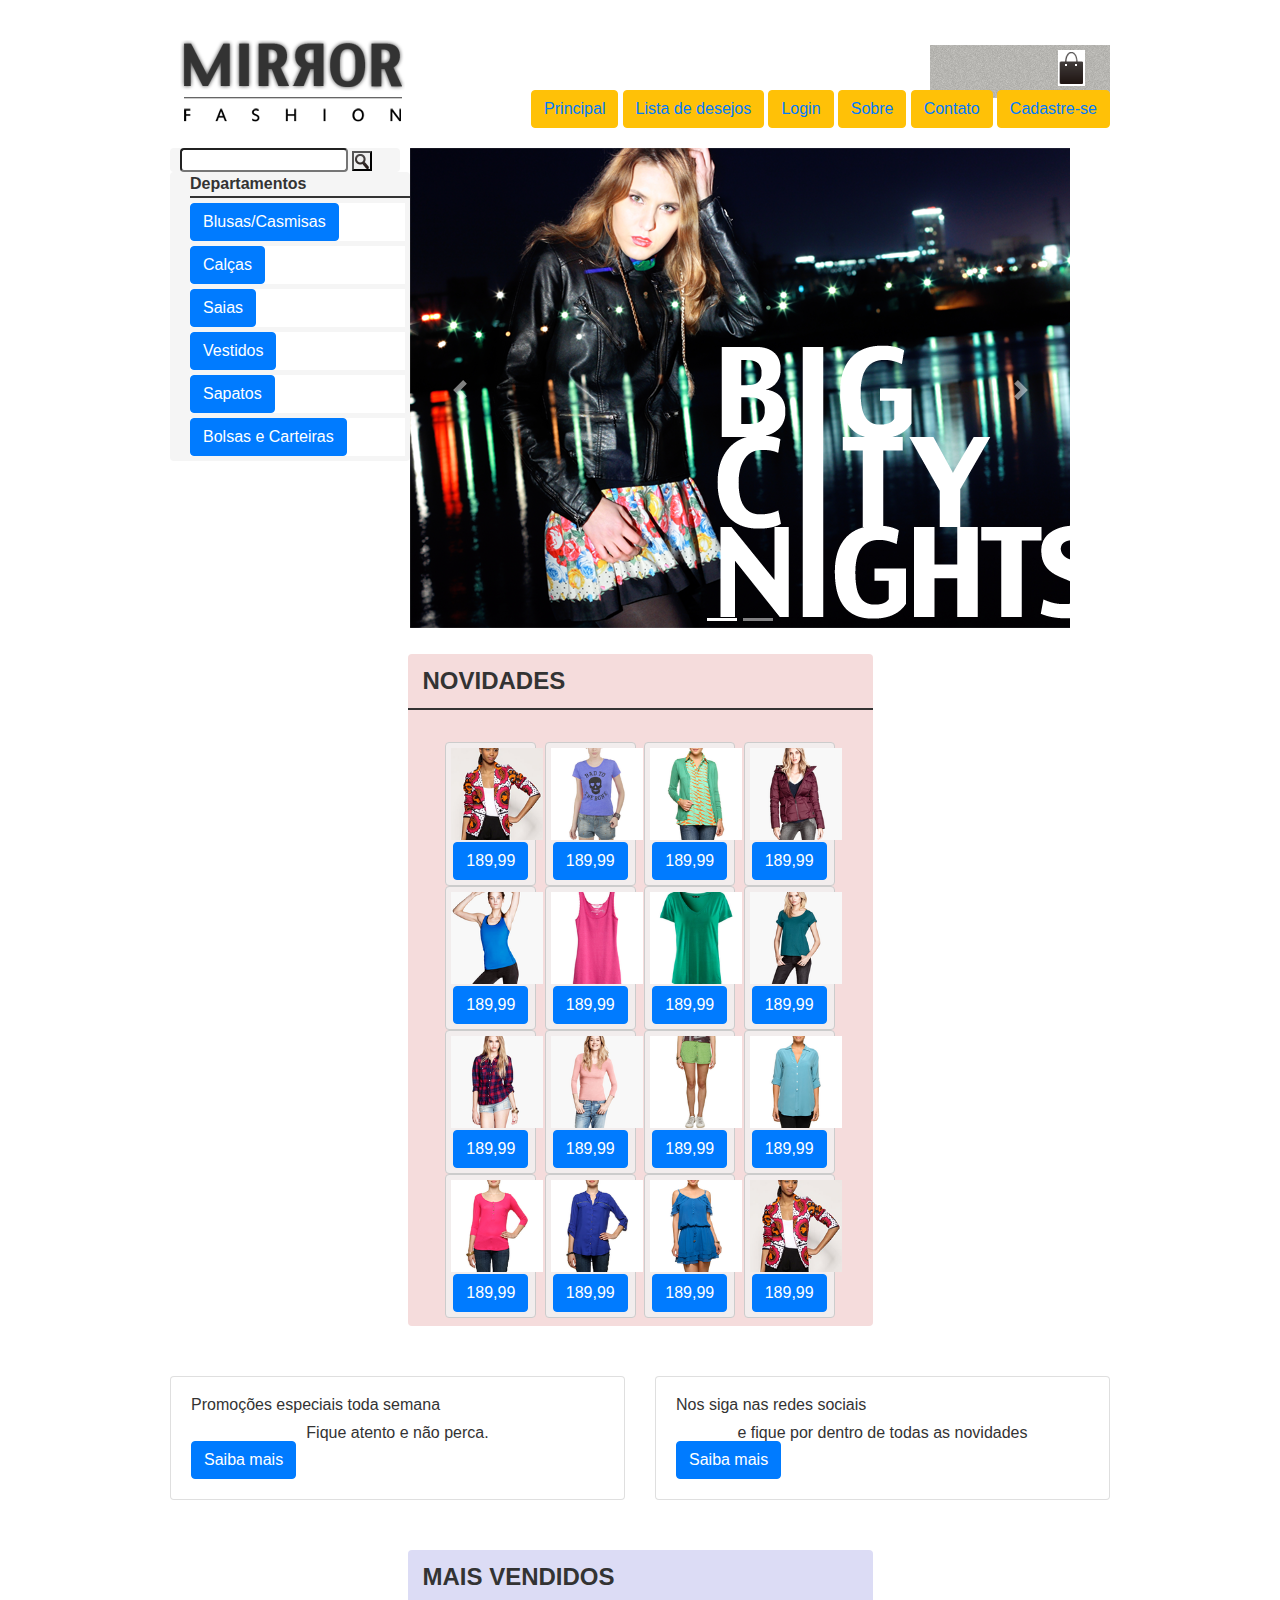
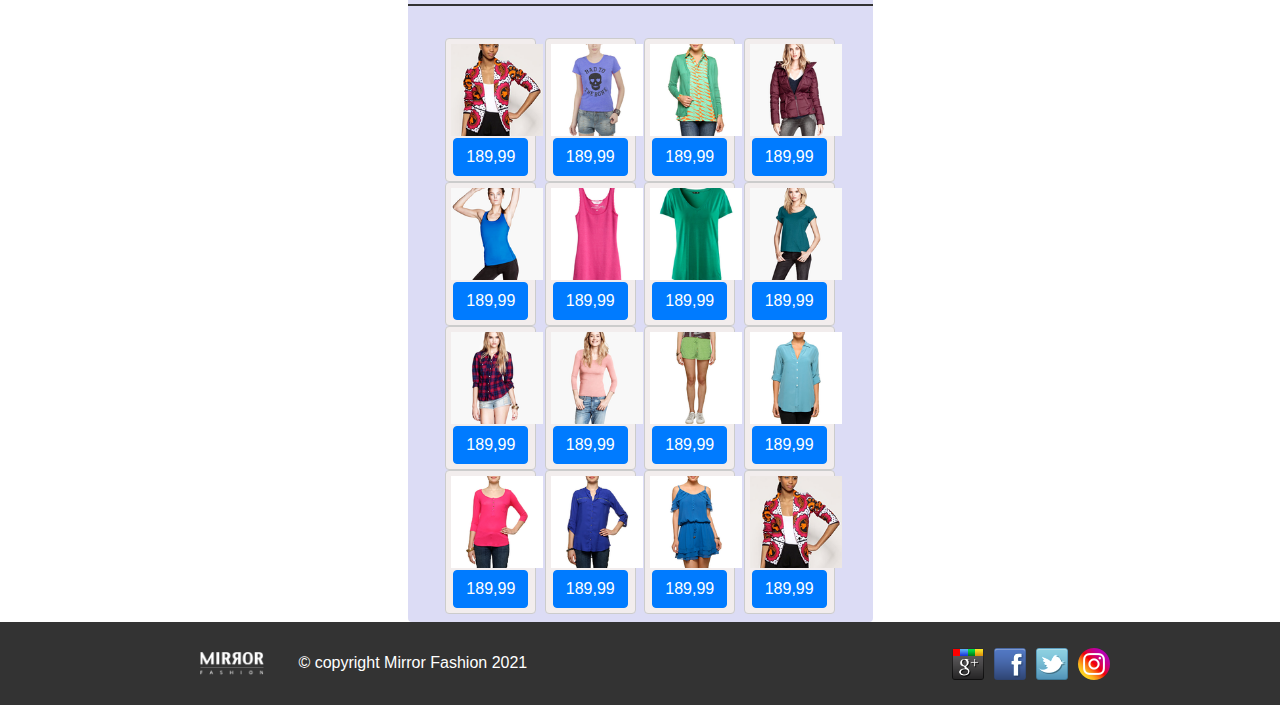
<file: index.html>
<!DOCTYPE html>
<html lang="pt-br">
    <head>
        <meta charset="utf-8">
        <title>Página Principal</title>

        <!-- Bootstrap CSS CDN 
        <link rel="stylesheet" href="https://cdn.jsdelivr.net/npm/bootstrap@4.6.0/dist/css/bootstrap.min.css" integrity="sha384-B0vP5xmATw1+K9KRQjQERJvTumQW0nPEzvF6L/Z6nronJ3oUOFUFpCjEUQouq2+l" crossorigin="anonymous">
        -->

        <!--Bootstrap CSS LOCAL-->
        <link rel="stylesheet" href="css/bootstrap.min.css">
        
        <link rel="stylesheet" type="text/css" href="css/reset.css">

        <link rel="stylesheet" type="text/css" href="css/estilo.css">
        
        <!--[if lt IE 9]>
	        <script src="js/html5shiv.js"></script>
        <![endif]-->

        

    </head>
    <body>
        <!-- Conteúdo do cabeçalho-->
        <header class="container-padrao">

            <h1 class="logotipo"><a href="index.html"><img src="img/logo.png" alt="Mirror Fashion" title="Mirror Fashion"></a></h1>
            <h1 class="sacola"><a href="tela_compra.html"><img src="img/sacola.png" alt="Mirror Fashion" title="Mirror Fashion"></a></h1>
            <p class="sacola">

            <div class="menu-opcoes">
                <ul>
                   <l1><a href="index.html"> <button type="button" class="btn btn-warning">Principal</a></button></l1>
                   <l1><a href="#"> <button type="button" class="btn btn-warning">Lista de desejos</a></button></l1>
                   <l1><a href="tela_de_login.html"> <button type="button" class="btn btn-warning">Login</a></button></l1>
                   <l1><a href="sobre.html"> <button type="button" class="btn btn-warning">Sobre</a></button></l1>
                   <l1><a href="#"> <button type="button" class="btn btn-warning">Contato</a></button></l1>
                   <l1><a href="Cadastro.html"> <button type="button" class="btn btn-warning">Cadastre-se</a></button></l1>
                </ul>
            </div>
        </header>
        <!-- FIM Conteúdo do cabeçalho-->
        
        <!-- Conteúdo principal-->
        <main id="conteudo" class="container-padrao">
            
            <!-- Área  principal da página-->
            <div id="principal" >
                <section class="busca">
                    <div class="menu-busca" id="busca">
                        <form action="https://www.google.com/search" method="get">
                            <input type="text" name="q" size="15">
                            <button> </button>
                        </form>
                    </div>
                </section>
                
                <section class="menu-departamentos">
                    <div id="menu-departamentos" class="menu-departamentos">
                        <div id="menu-departamentos" class="menu-departamentos">
                            <h2>Departamentos</h2>
                            <nav>
                                <ul>
                                    <li>
                                        <button type="button" class="btn btn-primary">Blusas/Casmisas</button>
                                        <ul>
                                            <li><a href="#">Manga curta</a></li>
                                            <li><a href="#">Manga comprida</a></li>
                                            <li><a href="#">Camisa social</a></li>
                                            <li><a href="#">Camisa casual</a></li>
                                        </ul>    
                                    </li>
                                    <li>
                                    <button type="button" class="btn btn-primary">Calças</button>
                                    <ul>
                                    <li><a href = "#">Jeans</a></li>
                                    <li><a href = "#">Bermudas</a></li>
                                    <li><a href = "#">Skinny</a></li>
                                </ul>
                                </li>
                                <li>    
                                <button type="button" class="btn btn-primary">Saias</button>
                                <ul>
                                    <li><a href = "#">Godê</a></li>
                                    <li><a href = "#">Drapeada</a></li>
                                    <li><a href = "#">Longa</a></li>
                                </ul>
                                </li>
                                <li>
                                    <button type="button" class="btn btn-primary">Vestidos</button>
                                    <ul>
                                        <li><a href = "#">Triângulo</a></li>
                                    <li><a href = "#">Sino</a></li>
                                    <li><a href = "#">Balonê</a></li>
                                    </ul>
                                </li>
                                <li>
                                    <button type="button" class="btn btn-primary">Sapatos</button>
                                    <ul>
                                        <li><a href = "#">Sapato Social</a></li>
                                    <li><a href = "#">Tênis</a></li>
                                    <li><a href = "#">Sapatênis</a></li>
                                    </ul>
                                </li>
                                <li>
                                    <button type="button" class="btn btn-primary">Bolsas e Carteiras</button>
                                    <ul>
                                        <li><a href = "#">Sacola</a></li>
                                        <li><a href = "#">Transversal</a></li>
                                        <li><a href = "#">Redonda</a></li>
                                        <li><a href = "#">Clutch</a></li>
                                        <li><a href = "#">Baú</a></li>
                                        <li><a href = "#">Mochila</a></li>
                                        <li><a href = "#">Pochete</a></li>
                                        <li><a href = "#">Satchel</a></li>
                                    </ul>
                                </li>
                        </nav>
                    </div>
                </section>
                <section id="meu-banner" class="banner-destaque carousel slide" data-ride="carousel">
                    <ol class="carousel-indicators">
                        <li data-target="#meu-banner" data-slide-to="0" class="active"></li>
                        <li data-target="#meu-banner" data-slide-to="1"></li>
                        
                      </ol>
                    <div class="carousel-inner">
                            <div class="carousel-item active">
                                <img src="img/destaque-home.png" class="" alt="...">
                                
                            </div>
                            <div class="carousel-item">
                                <img src="img/destaque-home-2.png" class="" alt="...">
                                
                            </div>
                        
                            <a class="carousel-control-prev" href="#meu-banner" role="button" data-slide="prev">
                                <span class="carousel-control-prev-icon" aria-hidden="true"></span>
                                <span class="sr-only">Previous</span>
                             </a>
                            <a class="carousel-control-next" href="#meu-banner" role="button" data-slide="next">
                                <span class="carousel-control-next-icon" aria-hidden="true"></span>
                                <span class="sr-only">Next</span>
                            </a>
                    </div>
                </section>

                

                
            </div>
            <!-- FIM da área  principal da página-->
            
            <!-- Destaques da página-->
            <div class="container-padrao paineis">
                <div class="container paineis">
                    <section class="painel novidades">
                        <h2>Novidades</h2>
                        <!--Lista de Produtos-->
                        
                        <ol>
                            
                            <li><div class = "efeito">
                                <a href="tela_compra.html">
                                    <figure class="miniatura">
                                        <img src="img/produtos/miniatura1.png" alt="miniatura1">
                                        <button type="button" class="btn btn-primary" data-toggle="modal" data-target="#exampleModal">
                                            189,99
                                          </button>
                                          
                                         <div class="modal fade" id="exampleModal" tabindex="-1" role="dialog" aria-labelledby="exampleModalLabel" aria-hidden="true">
                                        <div class="modal-dialog" role="document">
                                          <div class="modal-content">
                                            <div class="modal-header">
                                              <h5 class="modal-title" id="exampleModalLabel">Casaco</h5>
                                              
                                                <span aria-hidden="true">&times;</span>
                                             
                                            </div>
                                            <div class="modal-body">
                                              Casaco Russo top de linha
                                            </div>
                                            <div class="modal-footer">
                                              <button type="button" class="btn btn-secondary" data-dismiss="modal">Fechar</button>
                                              <button type="button" class="btn btn-primary">Adicionar ao carrinho</button>
                                            </div>
                                          </div>
                                        </div>
                                    </div>
                                    </figure>
                                </a>
                            </div>
                            </li>
                            <li><div class = "efeito">
                                <a href="tela_compra.html">
                                    <figure class="miniatura">
                                        <img src="img/produtos/miniatura2.png" alt="miniatura2">
                                        
                                          <button type="button" class="btn btn-primary" data-toggle="modal" data-target="#exampleModal">
                                            189,99
                                          </button>
                                          
                                         <div class="modal fade" id="exampleModal" tabindex="-1" role="dialog" aria-labelledby="exampleModalLabel" aria-hidden="true">
                                        <div class="modal-dialog" role="document">
                                          <div class="modal-content">
                                            <div class="modal-header">
                                              <h5 class="modal-title" id="exampleModalLabel">Casaco</h5>
                                              
                                                <span aria-hidden="true">&times;</span>
                                             
                                            </div>
                                            <div class="modal-body">
                                              Casaco Russo top de linha
                                            </div>
                                            <div class="modal-footer">
                                              <button type="button" class="btn btn-secondary" data-dismiss="modal">Fechar</button>
                                              <button type="button" class="btn btn-primary">Adicionar ao carrinho</button>
                                            </div>
                                          </div>
                                        </div>
                                    </div>
                                    </figure>
                                </a>
                                </div>
                            </li>
                            <li><div class = "efeito">
                                <a href="tela_compra.html">
                                    <figure>
                                        <img src="img/produtos/miniatura3.png" alt="miniatura3">
                                          <button type="button" class="btn btn-primary" data-toggle="modal" data-target="#exampleModal">
                                            189,99
                                          </button>
                                          
                                         <div class="modal fade" id="exampleModal" tabindex="-1" role="dialog" aria-labelledby="exampleModalLabel" aria-hidden="true">
                                        <div class="modal-dialog" role="document">
                                          <div class="modal-content">
                                            <div class="modal-header">
                                              <h5 class="modal-title" id="exampleModalLabel">Casaco</h5>
                                              
                                                <span aria-hidden="true">&times;</span>
                                             
                                            </div>
                                            <div class="modal-body">
                                              Casaco Russo top de linha
                                            </div>
                                            <div class="modal-footer">
                                              <button type="button" class="btn btn-secondary" data-dismiss="modal">Fechar</button>
                                              <button type="button" class="btn btn-primary">Adicionar ao carrinho</button>
                                            </div>
                                          </div>
                                        </div>
                                    </div>
                                    </figure>
                                </a>
                                </div>
                            </li>
                            <li><div class = "efeito">
                                <a href="tela_compra.html">
                                    <figure>
                                        <img src="img/produtos/miniatura4.png" alt="miniatura4">
                                          <button type="button" class="btn btn-primary" data-toggle="modal" data-target="#exampleModal">
                                            189,99
                                          </button>
                                          
                                         <div class="modal fade" id="exampleModal" tabindex="-1" role="dialog" aria-labelledby="exampleModalLabel" aria-hidden="true">
                                        <div class="modal-dialog" role="document">
                                          <div class="modal-content">
                                            <div class="modal-header">
                                              <h5 class="modal-title" id="exampleModalLabel">Casaco</h5>
                                              
                                                <span aria-hidden="true">&times;</span>
                                             
                                            </div>
                                            <div class="modal-body">
                                              Casaco Russo top de linha
                                            </div>
                                            <div class="modal-footer">
                                              <button type="button" class="btn btn-secondary" data-dismiss="modal">Fechar</button>
                                              <button type="button" class="btn btn-primary">Adicionar ao carrinho</button>
                                            </div>
                                          </div>
                                        </div>
                                    </div>
                                    </figure>
                                </a>
                                </div>
                            </li>
                            <li><div class = "efeito">
                                <a href="tela_compra.html">
                                    <figure>
                                        <img src="img/produtos/miniatura5.png" alt="miniatura5">
                                          <button type="button" class="btn btn-primary" data-toggle="modal" data-target="#exampleModal">
                                            189,99
                                          </button>
                                          
                                         <div class="modal fade" id="exampleModal" tabindex="-1" role="dialog" aria-labelledby="exampleModalLabel" aria-hidden="true">
                                        <div class="modal-dialog" role="document">
                                          <div class="modal-content">
                                            <div class="modal-header">
                                              <h5 class="modal-title" id="exampleModalLabel">Casaco</h5>
                                              
                                                <span aria-hidden="true">&times;</span>
                                             
                                            </div>
                                            <div class="modal-body">
                                              Casaco Russo top de linha
                                            </div>
                                            <div class="modal-footer">
                                              <button type="button" class="btn btn-secondary" data-dismiss="modal">Fechar</button>
                                              <button type="button" class="btn btn-primary">Adicionar ao carrinho</button>
                                            </div>
                                          </div>
                                        </div>
                                    </div>
                                    </figure>
                                </a>
                                </div>
                            </li>
                            <li><div class = "efeito">
                                <a href="tela_compra.html">
                                    <figure>
                                        <img src="img/produtos/miniatura6.png" alt="miniatura6">
                                          <button type="button" class="btn btn-primary" data-toggle="modal" data-target="#exampleModal">
                                            189,99
                                          </button>
                                          
                                         <div class="modal fade" id="exampleModal" tabindex="-1" role="dialog" aria-labelledby="exampleModalLabel" aria-hidden="true">
                                        <div class="modal-dialog" role="document">
                                          <div class="modal-content">
                                            <div class="modal-header">
                                              <h5 class="modal-title" id="exampleModalLabel">Casaco</h5>
                                              
                                                <span aria-hidden="true">&times;</span>
                                             
                                            </div>
                                            <div class="modal-body">
                                              Casaco Russo top de linha
                                            </div>
                                            <div class="modal-footer">
                                              <button type="button" class="btn btn-secondary" data-dismiss="modal">Fechar</button>
                                              <button type="button" class="btn btn-primary">Adicionar ao carrinho</button>
                                            </div>
                                          </div>
                                        </div>
                                    </div>
                                    </figure>
                                </a>
                                </div>
                            </li>
                            <li><div class = "efeito">
                                <a href="tela_compra.html">
                                    <figure>
                                        <img src="img/produtos/miniatura7.png" alt="miniatura7">
                                          <button type="button" class="btn btn-primary" data-toggle="modal" data-target="#exampleModal">
                                            189,99
                                          </button>
                                          
                                         <div class="modal fade" id="exampleModal" tabindex="-1" role="dialog" aria-labelledby="exampleModalLabel" aria-hidden="true">
                                        <div class="modal-dialog" role="document">
                                          <div class="modal-content">
                                            <div class="modal-header">
                                              <h5 class="modal-title" id="exampleModalLabel">Casaco</h5>
                                              
                                                <span aria-hidden="true">&times;</span>
                                             
                                            </div>
                                            <div class="modal-body">
                                              Casaco Russo top de linha
                                            </div>
                                            <div class="modal-footer">
                                              <button type="button" class="btn btn-secondary" data-dismiss="modal">Fechar</button>
                                              <button type="button" class="btn btn-primary">Adicionar ao carrinho</button>
                                            </div>
                                          </div>
                                        </div>
                                    </div>
                                    </figure>
                                </a>
                                </div>
                            </li>
                            <li><div class = "efeito">
                                <a href="tela_compra.html">
                                    <figure>
                                        <img src="img/produtos/miniatura8.png" alt="miniatura8">
                                          <button type="button" class="btn btn-primary" data-toggle="modal" data-target="#exampleModal">
                                            189,99
                                          </button>
                                          
                                         <div class="modal fade" id="exampleModal" tabindex="-1" role="dialog" aria-labelledby="exampleModalLabel" aria-hidden="true">
                                        <div class="modal-dialog" role="document">
                                          <div class="modal-content">
                                            <div class="modal-header">
                                              <h5 class="modal-title" id="exampleModalLabel">Casaco</h5>
                                              
                                                <span aria-hidden="true">&times;</span>
                                             
                                            </div>
                                            <div class="modal-body">
                                              Casaco Russo top de linha
                                            </div>
                                            <div class="modal-footer">
                                              <button type="button" class="btn btn-secondary" data-dismiss="modal">Fechar</button>
                                              <button type="button" class="btn btn-primary">Adicionar ao carrinho</button>
                                            </div>
                                          </div>
                                        </div>
                                    </div>
                                    </figure>
                                </a>
                                </div>
                            </li>
                            <li><div class = "efeito">
                                <a href="tela_compra.html">
                                    <figure>
                                        <img src="img/produtos/miniatura9.png" alt="miniatura9">
                                          <button type="button" class="btn btn-primary" data-toggle="modal" data-target="#exampleModal">
                                            189,99
                                          </button>
                                          
                                         <div class="modal fade" id="exampleModal" tabindex="-1" role="dialog" aria-labelledby="exampleModalLabel" aria-hidden="true">
                                        <div class="modal-dialog" role="document">
                                          <div class="modal-content">
                                            <div class="modal-header">
                                              <h5 class="modal-title" id="exampleModalLabel">Casaco</h5>
                                              
                                                <span aria-hidden="true">&times;</span>
                                             
                                            </div>
                                            <div class="modal-body">
                                              Casaco Russo top de linha
                                            </div>
                                            <div class="modal-footer">
                                              <button type="button" class="btn btn-secondary" data-dismiss="modal">Fechar</button>
                                              <button type="button" class="btn btn-primary">Adicionar ao carrinho</button>
                                            </div>
                                          </div>
                                        </div>
                                    </div>
                                    </figure>
                                </a>
                                </div>
                            </li>
                            <li><div class = "efeito">
                                <a href="tela_compra.html">
                                    <figure>
                                        <img src="img/produtos/miniatura10.png" alt="miniatura10">
                                          <button type="button" class="btn btn-primary" data-toggle="modal" data-target="#exampleModal">
                                            189,99
                                          </button>
                                          
                                         <div class="modal fade" id="exampleModal" tabindex="-1" role="dialog" aria-labelledby="exampleModalLabel" aria-hidden="true">
                                        <div class="modal-dialog" role="document">
                                          <div class="modal-content">
                                            <div class="modal-header">
                                              <h5 class="modal-title" id="exampleModalLabel">Casaco</h5>
                                              
                                                <span aria-hidden="true">&times;</span>
                                             
                                            </div>
                                            <div class="modal-body">
                                              Casaco Russo top de linha
                                            </div>
                                            <div class="modal-footer">
                                              <button type="button" class="btn btn-secondary" data-dismiss="modal">Fechar</button>
                                              <button type="button" class="btn btn-primary">Adicionar ao carrinho</button>
                                            </div>
                                          </div>
                                        </div>
                                    </div>
                                    </figure>
                                </a>
                                </div>
                            </li>
                            <li><div class = "efeito">
                                <a href="tela_compra.html">
                                    <figure>
                                        <img src="img/produtos/miniatura11.png" alt="miniatura11">
                                          <button type="button" class="btn btn-primary" data-toggle="modal" data-target="#exampleModal">
                                            189,99
                                          </button>
                                          
                                         <div class="modal fade" id="exampleModal" tabindex="-1" role="dialog" aria-labelledby="exampleModalLabel" aria-hidden="true">
                                        <div class="modal-dialog" role="document">
                                          <div class="modal-content">
                                            <div class="modal-header">
                                              <h5 class="modal-title" id="exampleModalLabel">Casaco</h5>
                                              
                                                <span aria-hidden="true">&times;</span>
                                             
                                            </div>
                                            <div class="modal-body">
                                              Casaco Russo top de linha
                                            </div>
                                            <div class="modal-footer">
                                              <button type="button" class="btn btn-secondary" data-dismiss="modal">Fechar</button>
                                              <button type="button" class="btn btn-primary">Adicionar ao carrinho</button>
                                            </div>
                                          </div>
                                        </div>
                                    </div>
                                    </figure>
                                </a>
                                </div>
                            </li>
                            <li><div class = "efeito">
                                <a href="tela_compra.html">
                                    <figure>
                                        <img src="img/produtos/miniatura12.png" alt="miniatura12">
                                          <button type="button" class="btn btn-primary" data-toggle="modal" data-target="#exampleModal">
                                            189,99
                                          </button>
                                          
                                         <div class="modal fade" id="exampleModal" tabindex="-1" role="dialog" aria-labelledby="exampleModalLabel" aria-hidden="true">
                                        <div class="modal-dialog" role="document">
                                          <div class="modal-content">
                                            <div class="modal-header">
                                              <h5 class="modal-title" id="exampleModalLabel">Casaco</h5>
                                              
                                                <span aria-hidden="true">&times;</span>
                                             
                                            </div>
                                            <div class="modal-body">
                                              Casaco Russo top de linha
                                            </div>
                                            <div class="modal-footer">
                                              <button type="button" class="btn btn-secondary" data-dismiss="modal">Fechar</button>
                                              <button type="button" class="btn btn-primary">Adicionar ao carrinho</button>
                                            </div>
                                          </div>
                                        </div>
                                    </div>
                                    </figure>
                                </a>
                                </div>
                            </li>
                            <li><div class = "efeito">
                                <a href="tela_compra.html">
                                    <figure>
                                        <img src="img/produtos/miniatura13.png" alt="miniatura13">
                                          <button type="button" class="btn btn-primary" data-toggle="modal" data-target="#exampleModal">
                                            189,99
                                          </button>
                                          
                                         <div class="modal fade" id="exampleModal" tabindex="-1" role="dialog" aria-labelledby="exampleModalLabel" aria-hidden="true">
                                        <div class="modal-dialog" role="document">
                                          <div class="modal-content">
                                            <div class="modal-header">
                                              <h5 class="modal-title" id="exampleModalLabel">Casaco</h5>
                                              
                                                <span aria-hidden="true">&times;</span>
                                             
                                            </div>
                                            <div class="modal-body">
                                              Casaco Russo top de linha
                                            </div>
                                            <div class="modal-footer">
                                              <button type="button" class="btn btn-secondary" data-dismiss="modal">Fechar</button>
                                              <button type="button" class="btn btn-primary">Adicionar ao carrinho</button>
                                            </div>
                                          </div>
                                        </div>
                                    </div>
                                    </figure>
                                </a>
                                </div>
                            </li>
                            <li><div class = "efeito">
                                <a href="tela_compra.html">
                                    <figure>
                                        <img src="img/produtos/miniatura14.png" alt="miniatura14">
                                          <button type="button" class="btn btn-primary" data-toggle="modal" data-target="#exampleModal">
                                            189,99
                                          </button>
                                          
                                         <div class="modal fade" id="exampleModal" tabindex="-1" role="dialog" aria-labelledby="exampleModalLabel" aria-hidden="true">
                                        <div class="modal-dialog" role="document">
                                          <div class="modal-content">
                                            <div class="modal-header">
                                              <h5 class="modal-title" id="exampleModalLabel">Casaco</h5>
                                              
                                                <span aria-hidden="true">&times;</span>
                                             
                                            </div>
                                            <div class="modal-body">
                                              Casaco Russo top de linha
                                            </div>
                                            <div class="modal-footer">
                                              <button type="button" class="btn btn-secondary" data-dismiss="modal">Fechar</button>
                                              <button type="button" class="btn btn-primary">Adicionar ao carrinho</button>
                                            </div>
                                          </div>
                                        </div>
                                    </div>
                                    </figure>
                                </a>
                                </div>
                            </li>
                            <li><div class = "efeito">
                                <a href="tela_compra.html">
                                    <figure>
                                        <img src="img/produtos/miniatura15.png" alt="miniatura15">
                                          <button type="button" class="btn btn-primary" data-toggle="modal" data-target="#exampleModal">
                                            189,99
                                          </button>
                                          
                                         <div class="modal fade" id="exampleModal" tabindex="-1" role="dialog" aria-labelledby="exampleModalLabel" aria-hidden="true">
                                        <div class="modal-dialog" role="document">
                                          <div class="modal-content">
                                            <div class="modal-header">
                                              <h5 class="modal-title" id="exampleModalLabel">Casaco</h5>
                                              
                                                <span aria-hidden="true">&times;</span>
                                             
                                            </div>
                                            <div class="modal-body">
                                              Casaco Russo top de linha
                                            </div>
                                            <div class="modal-footer">
                                              <button type="button" class="btn btn-secondary" data-dismiss="modal">Fechar</button>
                                              <button type="button" class="btn btn-primary">Adicionar ao carrinho</button>
                                            </div>
                                          </div>
                                        </div>
                                    </div>
                                    </figure>
                                </a>
                                </div>
                            </li>
                            <li><div class = "efeito">
                                <a href="tela_compra.html">
                                    <figure>
                                        <img src="img/produtos/miniatura1.png" alt="miniatura1">
                                          <button type="button" class="btn btn-primary" data-toggle="modal" data-target="#exampleModal">
                                            189,99
                                          </button>
                                          
                                         <div class="modal fade" id="exampleModal" tabindex="-1" role="dialog" aria-labelledby="exampleModalLabel" aria-hidden="true">
                                        <div class="modal-dialog" role="document">
                                          <div class="modal-content">
                                            <div class="modal-header">
                                              <h5 class="modal-title" id="exampleModalLabel">Casaco</h5>
                                              
                                                <span aria-hidden="true">&times;</span>
                                             
                                            </div>
                                            <div class="modal-body">
                                              Casaco Russo top de linha
                                            </div>
                                            <div class="modal-footer">
                                              <button type="button" class="btn btn-secondary" data-dismiss="modal">Fechar</button>
                                              <button type="button" class="btn btn-primary">Adicionar ao carrinho</button>
                                            </div>
                                          </div>
                                        </div>
                                    </div>
                                    </figure>
                                </a>
                                </div>
                            </li>
                        </ol>
                    </div>
                    <div class="row">
                        <div class="col-sm-6">
                          <div class="card">
                            <div class="card-body">
                              <h5 class="card-title">Promoções especiais toda semana</h5>
                              <p class="card-text">Fique atento e não perca.</p>
                              <a href="https://instagram.com" class="btn btn-primary">Saiba mais</a>
                            </div>
                          </div>
                        </div>
                        <div class="col-sm-6">
                          <div class="card">
                            <div class="card-body">
                              <h5 class="card-title">Nos siga nas redes sociais</h5>
                              <p class="card-text">e fique por dentro de todas as novidades</p>
                              <a href="https://instagram.com" class="btn btn-primary">Saiba mais</a>
                            </div>
                          </div>
                        </div>
                      </div>
                </section>
            </div>
            
            <section class="painel mais-vendidos">
                <h2>Mais Vendidos</h2>
                <!--Lista de Produtos-->
                <ol>
                    <li><div class = "efeito">
                        <a href="tela_compra.html">
                            <figure>
                                <img src="img/produtos/miniatura1.png" alt="miniatura1">
                                  <button type="button" class="btn btn-primary" data-toggle="modal" data-target="#exampleModal">
                                            189,99
                                          </button>
                                          
                                         <div class="modal fade" id="exampleModal" tabindex="-1" role="dialog" aria-labelledby="exampleModalLabel" aria-hidden="true">
                                        <div class="modal-dialog" role="document">
                                          <div class="modal-content">
                                            <div class="modal-header">
                                              <h5 class="modal-title" id="exampleModalLabel">Casaco</h5>
                                              
                                                <span aria-hidden="true">&times;</span>
                                             
                                            </div>
                                            <div class="modal-body">
                                              Casaco Russo top de linha
                                            </div>
                                            <div class="modal-footer">
                                              <button type="button" class="btn btn-secondary" data-dismiss="modal">Fechar</button>
                                              <button type="button" class="btn btn-primary">Adicionar ao carrinho</button>
                                            </div>
                                          </div>
                                        </div>
                                    </div>
                                    </figure>
                        </a>
                        </div>
                    </li>
                    <li><div class = "efeito">
                        <a href="tela_compra.html">
                            <figure>
                                <img src="img/produtos/miniatura2.png" alt="miniatura2">
                                  <button type="button" class="btn btn-primary" data-toggle="modal" data-target="#exampleModal">
                                            189,99
                                          </button>
                                          
                                         <div class="modal fade" id="exampleModal" tabindex="-1" role="dialog" aria-labelledby="exampleModalLabel" aria-hidden="true">
                                        <div class="modal-dialog" role="document">
                                          <div class="modal-content">
                                            <div class="modal-header">
                                              <h5 class="modal-title" id="exampleModalLabel">Casaco</h5>
                                              
                                                <span aria-hidden="true">&times;</span>
                                             
                                            </div>
                                            <div class="modal-body">
                                              Casaco Russo top de linha
                                            </div>
                                            <div class="modal-footer">
                                              <button type="button" class="btn btn-secondary" data-dismiss="modal">Fechar</button>
                                              <button type="button" class="btn btn-primary">Adicionar ao carrinho</button>
                                            </div>
                                          </div>
                                        </div>
                                    </div>
                                    </figure>
                        </a>
                        </div>
                    </li>
                    <li><div class = "efeito">
                        <a href="tela_compra.html">
                            <figure>
                                <img src="img/produtos/miniatura3.png" alt="miniatura3">
                                  <button type="button" class="btn btn-primary" data-toggle="modal" data-target="#exampleModal">
                                            189,99
                                          </button>
                                          
                                         <div class="modal fade" id="exampleModal" tabindex="-1" role="dialog" aria-labelledby="exampleModalLabel" aria-hidden="true">
                                        <div class="modal-dialog" role="document">
                                          <div class="modal-content">
                                            <div class="modal-header">
                                              <h5 class="modal-title" id="exampleModalLabel">Casaco</h5>
                                              
                                                <span aria-hidden="true">&times;</span>
                                             
                                            </div>
                                            <div class="modal-body">
                                              Casaco Russo top de linha
                                            </div>
                                            <div class="modal-footer">
                                              <button type="button" class="btn btn-secondary" data-dismiss="modal">Fechar</button>
                                              <button type="button" class="btn btn-primary">Adicionar ao carrinho</button>
                                            </div>
                                          </div>
                                        </div>
                                    </div>
                                    </figure>
                        </a>
                        </div>
                    </li>
                    <li><div class = "efeito">
                        <a href="tela_compra.html">
                            <figure>
                                <img src="img/produtos/miniatura4.png" alt="miniatura4">
                                  <button type="button" class="btn btn-primary" data-toggle="modal" data-target="#exampleModal">
                                            189,99
                                          </button>
                                          
                                         <div class="modal fade" id="exampleModal" tabindex="-1" role="dialog" aria-labelledby="exampleModalLabel" aria-hidden="true">
                                        <div class="modal-dialog" role="document">
                                          <div class="modal-content">
                                            <div class="modal-header">
                                              <h5 class="modal-title" id="exampleModalLabel">Casaco</h5>
                                              
                                                <span aria-hidden="true">&times;</span>
                                             
                                            </div>
                                            <div class="modal-body">
                                              Casaco Russo top de linha
                                            </div>
                                            <div class="modal-footer">
                                              <button type="button" class="btn btn-secondary" data-dismiss="modal">Fechar</button>
                                              <button type="button" class="btn btn-primary">Adicionar ao carrinho</button>
                                            </div>
                                          </div>
                                        </div>
                                    </div>
                                    </figure>
                        </a>
                        </div>
                    </li>
                    <li><div class = "efeito">
                        <a href="tela_compra.html">
                            <figure>
                                <img src="img/produtos/miniatura5.png" alt="miniatura5">
                                  <button type="button" class="btn btn-primary" data-toggle="modal" data-target="#exampleModal">
                                            189,99
                                          </button>
                                          
                                         <div class="modal fade" id="exampleModal" tabindex="-1" role="dialog" aria-labelledby="exampleModalLabel" aria-hidden="true">
                                        <div class="modal-dialog" role="document">
                                          <div class="modal-content">
                                            <div class="modal-header">
                                              <h5 class="modal-title" id="exampleModalLabel">Casaco</h5>
                                              
                                                <span aria-hidden="true">&times;</span>
                                             
                                            </div>
                                            <div class="modal-body">
                                              Casaco Russo top de linha
                                            </div>
                                            <div class="modal-footer">
                                              <button type="button" class="btn btn-secondary" data-dismiss="modal">Fechar</button>
                                              <button type="button" class="btn btn-primary">Adicionar ao carrinho</button>
                                            </div>
                                          </div>
                                        </div>
                                    </div>
                                    </figure>
                        </a>
                        </div>
                    </li>
                    <li><div class = "efeito">
                        <a href="tela_compra.html">
                            <figure>
                                <img src="img/produtos/miniatura6.png" alt="miniatura6">
                                  <button type="button" class="btn btn-primary" data-toggle="modal" data-target="#exampleModal">
                                            189,99
                                          </button>
                                          
                                         <div class="modal fade" id="exampleModal" tabindex="-1" role="dialog" aria-labelledby="exampleModalLabel" aria-hidden="true">
                                        <div class="modal-dialog" role="document">
                                          <div class="modal-content">
                                            <div class="modal-header">
                                              <h5 class="modal-title" id="exampleModalLabel">Casaco</h5>
                                              
                                                <span aria-hidden="true">&times;</span>
                                             
                                            </div>
                                            <div class="modal-body">
                                              Casaco Russo top de linha
                                            </div>
                                            <div class="modal-footer">
                                              <button type="button" class="btn btn-secondary" data-dismiss="modal">Fechar</button>
                                              <button type="button" class="btn btn-primary">Adicionar ao carrinho</button>
                                            </div>
                                          </div>
                                        </div>
                                    </div>
                                    </figure>
                        </a>
                        </div>
                    </li>
                    <li><div class = "efeito">
                        <a href="tela_compra.html">
                            <figure>
                                <img src="img/produtos/miniatura7.png" alt="miniatura7">
                                  <button type="button" class="btn btn-primary" data-toggle="modal" data-target="#exampleModal">
                                            189,99
                                          </button>
                                          
                                         <div class="modal fade" id="exampleModal" tabindex="-1" role="dialog" aria-labelledby="exampleModalLabel" aria-hidden="true">
                                        <div class="modal-dialog" role="document">
                                          <div class="modal-content">
                                            <div class="modal-header">
                                              <h5 class="modal-title" id="exampleModalLabel">Casaco</h5>
                                              
                                                <span aria-hidden="true">&times;</span>
                                             
                                            </div>
                                            <div class="modal-body">
                                              Casaco Russo top de linha
                                            </div>
                                            <div class="modal-footer">
                                              <button type="button" class="btn btn-secondary" data-dismiss="modal">Fechar</button>
                                              <button type="button" class="btn btn-primary">Adicionar ao carrinho</button>
                                            </div>
                                          </div>
                                        </div>
                                    </div>
                                    </figure>
                        </a>
                        </div>
                    </li>
                    <li><div class = "efeito">
                        <a href="tela_compra.html">
                            <figure>
                                <img src="img/produtos/miniatura8.png" alt="miniatura8">
                                  <button type="button" class="btn btn-primary" data-toggle="modal" data-target="#exampleModal">
                                            189,99
                                          </button>
                                          
                                         <div class="modal fade" id="exampleModal" tabindex="-1" role="dialog" aria-labelledby="exampleModalLabel" aria-hidden="true">
                                        <div class="modal-dialog" role="document">
                                          <div class="modal-content">
                                            <div class="modal-header">
                                              <h5 class="modal-title" id="exampleModalLabel">Casaco</h5>
                                              
                                                <span aria-hidden="true">&times;</span>
                                             
                                            </div>
                                            <div class="modal-body">
                                              Casaco Russo top de linha
                                            </div>
                                            <div class="modal-footer">
                                              <button type="button" class="btn btn-secondary" data-dismiss="modal">Fechar</button>
                                              <button type="button" class="btn btn-primary">Adicionar ao carrinho</button>
                                            </div>
                                          </div>
                                        </div>
                                    </div>
                                    </figure>
                        </a>
                        </div>
                    </li>
                    <li><div class = "efeito">
                        <a href="tela_compra.html">
                            <figure>
                                <img src="img/produtos/miniatura9.png" alt="miniatura9">
                                  <button type="button" class="btn btn-primary" data-toggle="modal" data-target="#exampleModal">
                                            189,99
                                          </button>
                                          
                                         <div class="modal fade" id="exampleModal" tabindex="-1" role="dialog" aria-labelledby="exampleModalLabel" aria-hidden="true">
                                        <div class="modal-dialog" role="document">
                                          <div class="modal-content">
                                            <div class="modal-header">
                                              <h5 class="modal-title" id="exampleModalLabel">Casaco</h5>
                                              
                                                <span aria-hidden="true">&times;</span>
                                             
                                            </div>
                                            <div class="modal-body">
                                              Casaco Russo top de linha
                                            </div>
                                            <div class="modal-footer">
                                              <button type="button" class="btn btn-secondary" data-dismiss="modal">Fechar</button>
                                              <button type="button" class="btn btn-primary">Adicionar ao carrinho</button>
                                            </div>
                                          </div>
                                        </div>
                                    </div>
                                    </figure>
                        </a>
                        </div>
                    </li>
                    <li><div class = "efeito">
                        <a href="tela_compra.html">
                            <figure>
                                <img src="img/produtos/miniatura10.png" alt="miniatura10">
                                  <button type="button" class="btn btn-primary" data-toggle="modal" data-target="#exampleModal">
                                            189,99
                                          </button>
                                          
                                         <div class="modal fade" id="exampleModal" tabindex="-1" role="dialog" aria-labelledby="exampleModalLabel" aria-hidden="true">
                                        <div class="modal-dialog" role="document">
                                          <div class="modal-content">
                                            <div class="modal-header">
                                              <h5 class="modal-title" id="exampleModalLabel">Casaco</h5>
                                              
                                                <span aria-hidden="true">&times;</span>
                                             
                                            </div>
                                            <div class="modal-body">
                                              Casaco Russo top de linha
                                            </div>
                                            <div class="modal-footer">
                                              <button type="button" class="btn btn-secondary" data-dismiss="modal">Fechar</button>
                                              <button type="button" class="btn btn-primary">Adicionar ao carrinho</button>
                                            </div>
                                          </div>
                                        </div>
                                    </div>
                                    </figure>
                        </a>
                        </div>
                    </li>
                    <li><div class = "efeito">
                        <a href="tela_compra.html">
                            <figure>
                                <img src="img/produtos/miniatura11.png" alt="miniatura11">
                                  <button type="button" class="btn btn-primary" data-toggle="modal" data-target="#exampleModal">
                                            189,99
                                          </button>
                                          
                                         <div class="modal fade" id="exampleModal" tabindex="-1" role="dialog" aria-labelledby="exampleModalLabel" aria-hidden="true">
                                        <div class="modal-dialog" role="document">
                                          <div class="modal-content">
                                            <div class="modal-header">
                                              <h5 class="modal-title" id="exampleModalLabel">Casaco</h5>
                                              
                                                <span aria-hidden="true">&times;</span>
                                             
                                            </div>
                                            <div class="modal-body">
                                              Casaco Russo top de linha
                                            </div>
                                            <div class="modal-footer">
                                              <button type="button" class="btn btn-secondary" data-dismiss="modal">Fechar</button>
                                              <button type="button" class="btn btn-primary">Adicionar ao carrinho</button>
                                            </div>
                                          </div>
                                        </div>
                                    </div>
                                    </figure>
                        </a>
                        </div>
                    </li>
                    <li><div class = "efeito">
                        <a href="tela_compra.html">
                            <figure>
                                <img src="img/produtos/miniatura12.png" alt="miniatura12">
                                  <button type="button" class="btn btn-primary" data-toggle="modal" data-target="#exampleModal">
                                            189,99
                                          </button>
                                          
                                         <div class="modal fade" id="exampleModal" tabindex="-1" role="dialog" aria-labelledby="exampleModalLabel" aria-hidden="true">
                                        <div class="modal-dialog" role="document">
                                          <div class="modal-content">
                                            <div class="modal-header">
                                              <h5 class="modal-title" id="exampleModalLabel">Casaco</h5>
                                              
                                                <span aria-hidden="true">&times;</span>
                                             
                                            </div>
                                            <div class="modal-body">
                                              Casaco Russo top de linha
                                            </div>
                                            <div class="modal-footer">
                                              <button type="button" class="btn btn-secondary" data-dismiss="modal">Fechar</button>
                                              <button type="button" class="btn btn-primary">Adicionar ao carrinho</button>
                                            </div>
                                          </div>
                                        </div>
                                    </div>
                                    </figure>
                        </a>
                        </div>
                    </li>
                    <li><div class = "efeito">
                        <a href="tela_compra.html">
                            <figure>
                                <img src="img/produtos/miniatura13.png" alt="miniatura13">
                                  <button type="button" class="btn btn-primary" data-toggle="modal" data-target="#exampleModal">
                                            189,99
                                          </button>
                                          
                                         <div class="modal fade" id="exampleModal" tabindex="-1" role="dialog" aria-labelledby="exampleModalLabel" aria-hidden="true">
                                        <div class="modal-dialog" role="document">
                                          <div class="modal-content">
                                            <div class="modal-header">
                                              <h5 class="modal-title" id="exampleModalLabel">Casaco</h5>
                                              
                                                <span aria-hidden="true">&times;</span>
                                             
                                            </div>
                                            <div class="modal-body">
                                              Casaco Russo top de linha
                                            </div>
                                            <div class="modal-footer">
                                              <button type="button" class="btn btn-secondary" data-dismiss="modal">Fechar</button>
                                              <button type="button" class="btn btn-primary">Adicionar ao carrinho</button>
                                            </div>
                                          </div>
                                        </div>
                                    </div>
                                    </figure>
                        </a>
                        </div>
                    </li>
                    <li><div class = "efeito">
                        <a href="tela_compra.html">
                            <figure>
                                <img src="img/produtos/miniatura14.png" alt="miniatura14">
                                  <button type="button" class="btn btn-primary" data-toggle="modal" data-target="#exampleModal">
                                            189,99
                                          </button>
                                          
                                         <div class="modal fade" id="exampleModal" tabindex="-1" role="dialog" aria-labelledby="exampleModalLabel" aria-hidden="true">
                                        <div class="modal-dialog" role="document">
                                          <div class="modal-content">
                                            <div class="modal-header">
                                              <h5 class="modal-title" id="exampleModalLabel">Casaco</h5>
                                              
                                                <span aria-hidden="true">&times;</span>
                                             
                                            </div>
                                            <div class="modal-body">
                                              Casaco Russo top de linha
                                            </div>
                                            <div class="modal-footer">
                                              <button type="button" class="btn btn-secondary" data-dismiss="modal">Fechar</button>
                                              <button type="button" class="btn btn-primary">Adicionar ao carrinho</button>
                                            </div>
                                          </div>
                                        </div>
                                    </div>
                                    </figure>
                        </a>
                        </div>
                    </li>
                    <li><div class = "efeito">
                        <a href="tela_compra.html">
                            <figure>
                                <img src="img/produtos/miniatura15.png" alt="miniatura15">
                                  <button type="button" class="btn btn-primary" data-toggle="modal" data-target="#exampleModal">
                                            189,99
                                          </button>
                                          
                                         <div class="modal fade" id="exampleModal" tabindex="-1" role="dialog" aria-labelledby="exampleModalLabel" aria-hidden="true">
                                        <div class="modal-dialog" role="document">
                                          <div class="modal-content">
                                            <div class="modal-header">
                                              <h5 class="modal-title" id="exampleModalLabel">Casaco</h5>
                                              
                                                <span aria-hidden="true">&times;</span>
                                             
                                            </div>
                                            <div class="modal-body">
                                              Casaco Russo top de linha
                                            </div>
                                            <div class="modal-footer">
                                              <button type="button" class="btn btn-secondary" data-dismiss="modal">Fechar</button>
                                              <button type="button" class="btn btn-primary">Adicionar ao carrinho</button>
                                            </div>
                                          </div>
                                        </div>
                                    </div>
                                    </figure>
                        </a>
                        </div>
                    </li>
                    <li><div class = "efeito">
                        <a href="tela_compra.html">
                            <figure>
                                <img src="img/produtos/miniatura1.png" alt="miniatura1">
                                  <button type="button" class="btn btn-primary" data-toggle="modal" data-target="#exampleModal">
                                            189,99
                                          </button>
                                          
                                         <div class="modal fade" id="exampleModal" tabindex="-1" role="dialog" aria-labelledby="exampleModalLabel" aria-hidden="true">
                                        <div class="modal-dialog" role="document">
                                          <div class="modal-content">
                                            <div class="modal-header">
                                              <h5 class="modal-title" id="exampleModalLabel">Casaco</h5>
                                              
                                                <span aria-hidden="true">&times;</span>
                                             
                                            </div>
                                            <div class="modal-body">
                                              Casaco Russo top de linha
                                            </div>
                                            <div class="modal-footer">
                                              <button type="button" class="btn btn-secondary" data-dismiss="modal">Fechar</button>
                                              <button type="button" class="btn btn-primary">Adicionar ao carrinho</button>
                                            </div>
                                          </div>
                                        </div>
                                    </div>
                                    </figure>
                        </a>
                        </div>
                    </li>
                </ol>
                </div>
            </section>
        </div>
            <!-- FIM do Destaques da página-->
        
        </main>
        <!-- FIM do Conteúdo principal-->

       <!-- Conteúdo do rodapé-->
        <footer id="rodape">
            <section class="container-padrao">
                <img src="img/logo-rodape.png" alt="logo-rodape.png"> 
                &copy copyright Mirror Fashion 2021    
                <ul class="redes-sociais">
                    <li><a href="https://plus.google.com">Google +</a></li>
                    <li><a href="https://facebook.com">Facebook</a></li>
                    <li><a href="https://twitter.com">Twitter</a></li>
                    <li><a href="https://instagram.com">Instagram</a></li>
                </ul>
            </section>
        </footer>
        <!-- FIM do Conteúdo do rodapé--> 
    </body>
    <!-- Bootstrap CDN 
    <script src="https://code.jquery.com/jquery-3.5.1.slim.min.js" integrity="sha384-DfXdz2htPH0lsSSs5nCTpuj/zy4C+OGpamoFVy38MVBnE+IbbVYUew+OrCXaRkfj" crossorigin="anonymous"></script>
    <script src="https://cdn.jsdelivr.net/npm/popper.js@1.16.1/dist/umd/popper.min.js" integrity="sha384-9/reFTGAW83EW2RDu2S0VKaIzap3H66lZH81PoYlFhbGU+6BZp6G7niu735Sk7lN" crossorigin="anonymous"></script>
    <script src="https://cdn.jsdelivr.net/npm/bootstrap@4.6.0/dist/js/bootstrap.min.js" integrity="sha384-+YQ4JLhjyBLPDQt//I+STsc9iw4uQqACwlvpslubQzn4u2UU2UFM80nGisd026JF" crossorigin="anonymous"></script>
   -->

    <!--Bootstrap Local-->
    <script src="js/jquery-3.5.1.slim.min.js"></script>
    <script src="js/popper.min.js"></script>
    <script src="js/bootstrap.min.js"></script>
   
   <script>
        $('.carousel').carousel({
            interval: 3000,
            pause: 'hover'
            
        })
    </script>

</html>
</file>
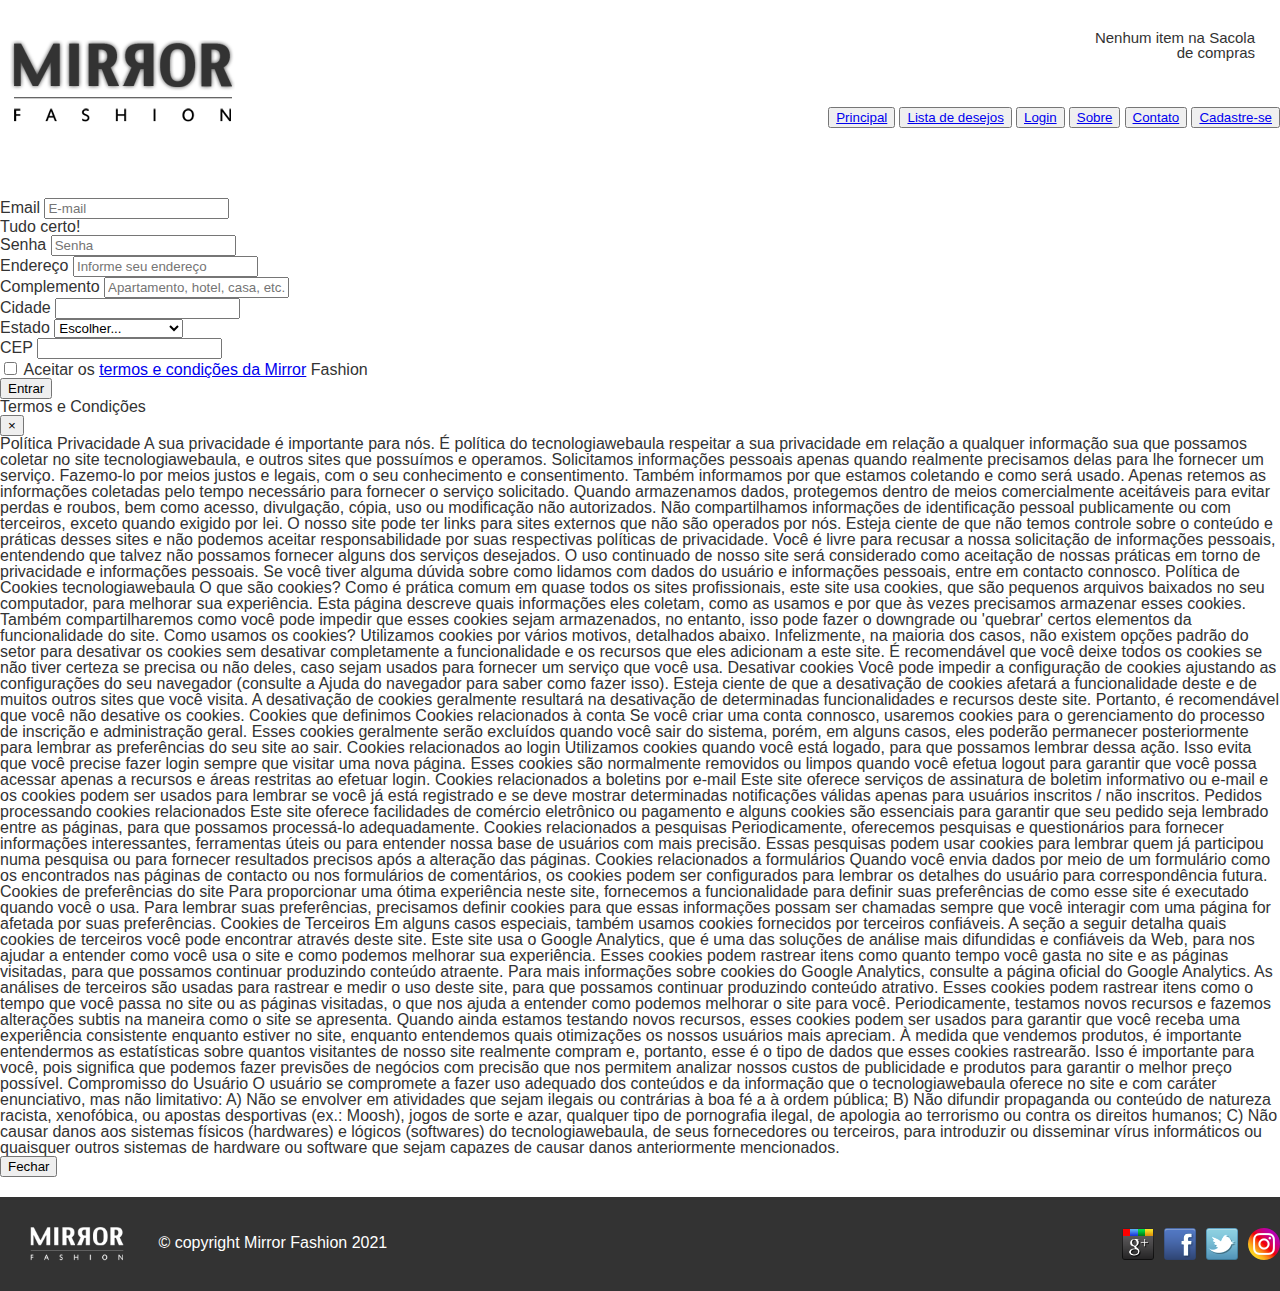
<file: Cadastro.html>
<!DOCTYPE html>
<html lang="pt-br">
    <head>
        <meta charset="utf-8">
        <title>Cadastro</title>

        <!-- Bootstrap CSS CDN -->
        <link rel="stylesheet" href="https://cdn.jsdelivr.net/npm/bootstrap@4.6.0/dist/css/bootstrap.min.css" integrity="sha384-B0vP5xmATw1+K9KRQjQERJvTumQW0nPEzvF6L/Z6nronJ3oUOFUFpCjEUQouq2+l" crossorigin="anonymous">
         

        <!--Bootstrap CSS LOCAL
        <link rel="stylesheet" href="css/bootstrap.min.css">
        -->
        
        <link rel="stylesheet" type="text/css" href="css/reset.css">

        <link rel="stylesheet" type="text/css" href="css/estilo.css">
        
        <!--[if lt IE 9]>
	        <script src="js/html5shiv.js"></script>
        <![endif]-->

        

    </head>
    <body class="gradiente">
        
         <!-- Conteúdo do cabeçalho-->
         <header class="container2-padrao">

            <h1 class="logotipo"><a href="index.html"><img src="img/logo.png" alt="Mirror Fashion" title="Mirror Fashion"></a></h1>

            <p class="sacola">Nenhum item na Sacola de compras</p>

            <div class="menu-opcoes">
              <ul>
                 <l1><a href="index.html"> <button type="button" class="btn btn-warning">Principal</a></button></l1>
                 <l1><a href="#"> <button type="button" class="btn btn-warning">Lista de desejos</a></button></l1>
                 <l1><a href="tela_de_login.html"> <button type="button" class="btn btn-warning">Login</a></button></l1>
                 <l1><a href="sobre.html"> <button type="button" class="btn btn-warning">Sobre</a></button></l1>
                 <l1><a href="#"> <button type="button" class="btn btn-warning">Contato</a></button></l1>
                 <l1><a href="Cadastro.html"> <button type="button" class="btn btn-warning">Cadastre-se</a></button></l1>
              </ul>
          </div>
        </header>
        <!-- FIM Conteúdo do cabeçalho-->
        
        <!-- Conteúdo principal-->
        <main id="conteudo" class="container2-padrao gradiente">
             <!-- Área  principal da página-->
            <div id="principal">
                <div class="container2-padrao paineis">
                    
                    </div>
                    
                    <form class="needs-validation" novalidate>
                        <div class="form-row">
                          <div class="form-group col-md-6">
                            <label for="inputEmail4">Email</label>
                            <input type="email" class="form-control" id="inputEmail4" placeholder="E-mail" required>
                            <div class="valid-feedback">
                                Tudo certo!
                            </div>
                          </div>
                          <div class="form-group col-md-6">
                            <label for="inputPassword4">Senha</label>
                            <input type="password" class="form-control" id="inputPassword4" placeholder="Senha" required>
                          </div>
                        </div>
                        <div class="form-group">
                          <label for="inputAddress">Endereço</label>
                          <input type="text" class="form-control" id="inputAddress" placeholder="Informe seu endereço" required>
                        </div>
                        <div class="form-group">
                          <label for="inputAddress2">Complemento</label>
                          <input type="text" class="form-control" id="inputAddress2" placeholder="Apartamento, hotel, casa, etc.">
                        </div>
                        <div class="form-row">
                          <div class="form-group col-md-6">
                            <label for="inputCity">Cidade</label>
                            <input type="text" class="form-control" id="inputCity" required>
                          </div>
                          <div class="form-group col-md-4">
                            <label for="inputEstado">Estado</label>
                            <select id="inputEstado" class="form-control" required>
                              <option value="">Escolher...</option>
                              <option value="1">São Paulo</option>
                              <option value="2">Rio de Janeiro</option>
                              <option value="3">Minas Gerais</option>
                              <option value="4">Santa Catarina</option>
                              <option value="5">Rio grande do Sul</option>
                              <option value="6">Bahia</option>
                            </select>
                          </div>
                          <div class="form-group col-md-2">
                            <label for="inputCEP">CEP</label>
                            <input type="text" class="form-control" id="inputCEP" required>
                          </div>
                        </div>
                        <div class="form-group">
                          <div class="form-check">
                            <input class="form-check-input" type="checkbox" id="gridCheck" required>
                            <label class="form-check-label" for="gridCheck">
                              Aceitar os <a href="#" data-toggle="modal" data-target="#ModalLongoExemplo">termos e condições da Mirror</a> Fashion
                            </label>
                          </div>
                        </div>
                        <button type="submit" class="btn btn-dark">Entrar</button>
                      </form>
                      <!-- Modal -->
                      <div class="modal fade" id="ModalLongoExemplo" tabindex="-1" role="dialog" aria-labelledby="TituloModalLongoExemplo" aria-hidden="true">
                        <div class="modal-dialog" role="document">
                        <div class="modal-content">
                            <div class="modal-header">
                            <h5 class="modal-title" id="TituloModalLongoExemplo">Termos e Condições</h5>
                            <button type="button" class="close" data-dismiss="modal" aria-label="Fechar">
                                <span aria-hidden="true">&times;</span>
                            </button>
                            </div>
                            <div class="modal-body">
                              Política Privacidade
                              A sua privacidade é importante para nós. É política do tecnologiawebaula respeitar a sua privacidade em relação a qualquer informação sua que possamos coletar no site tecnologiawebaula, e outros sites que possuímos e operamos.
                              
                              Solicitamos informações pessoais apenas quando realmente precisamos delas para lhe fornecer um serviço. Fazemo-lo por meios justos e legais, com o seu conhecimento e consentimento. Também informamos por que estamos coletando e como será usado.
                              
                              Apenas retemos as informações coletadas pelo tempo necessário para fornecer o serviço solicitado. Quando armazenamos dados, protegemos dentro de meios comercialmente aceitáveis ​​para evitar perdas e roubos, bem como acesso, divulgação, cópia, uso ou modificação não autorizados.
                              
                              Não compartilhamos informações de identificação pessoal publicamente ou com terceiros, exceto quando exigido por lei.
                              
                              O nosso site pode ter links para sites externos que não são operados por nós. Esteja ciente de que não temos controle sobre o conteúdo e práticas desses sites e não podemos aceitar responsabilidade por suas respectivas políticas de privacidade.
                              
                              Você é livre para recusar a nossa solicitação de informações pessoais, entendendo que talvez não possamos fornecer alguns dos serviços desejados.
                              
                              O uso continuado de nosso site será considerado como aceitação de nossas práticas em torno de privacidade e informações pessoais. Se você tiver alguma dúvida sobre como lidamos com dados do usuário e informações pessoais, entre em contacto connosco.
                              
                              Política de Cookies tecnologiawebaula
                              O que são cookies?
                              Como é prática comum em quase todos os sites profissionais, este site usa cookies, que são pequenos arquivos baixados no seu computador, para melhorar sua experiência. Esta página descreve quais informações eles coletam, como as usamos e por que às vezes precisamos armazenar esses cookies. Também compartilharemos como você pode impedir que esses cookies sejam armazenados, no entanto, isso pode fazer o downgrade ou 'quebrar' certos elementos da funcionalidade do site.
                              
                              Como usamos os cookies?
                              Utilizamos cookies por vários motivos, detalhados abaixo. Infelizmente, na maioria dos casos, não existem opções padrão do setor para desativar os cookies sem desativar completamente a funcionalidade e os recursos que eles adicionam a este site. É recomendável que você deixe todos os cookies se não tiver certeza se precisa ou não deles, caso sejam usados ​​para fornecer um serviço que você usa.
                              
                              Desativar cookies
                              Você pode impedir a configuração de cookies ajustando as configurações do seu navegador (consulte a Ajuda do navegador para saber como fazer isso). Esteja ciente de que a desativação de cookies afetará a funcionalidade deste e de muitos outros sites que você visita. A desativação de cookies geralmente resultará na desativação de determinadas funcionalidades e recursos deste site. Portanto, é recomendável que você não desative os cookies.
                              
                              Cookies que definimos
                              Cookies relacionados à conta
                              
                              Se você criar uma conta connosco, usaremos cookies para o gerenciamento do processo de inscrição e administração geral. Esses cookies geralmente serão excluídos quando você sair do sistema, porém, em alguns casos, eles poderão permanecer posteriormente para lembrar as preferências do seu site ao sair.
                              
                              Cookies relacionados ao login
                              
                              Utilizamos cookies quando você está logado, para que possamos lembrar dessa ação. Isso evita que você precise fazer login sempre que visitar uma nova página. Esses cookies são normalmente removidos ou limpos quando você efetua logout para garantir que você possa acessar apenas a recursos e áreas restritas ao efetuar login.
                              
                              Cookies relacionados a boletins por e-mail
                              
                              Este site oferece serviços de assinatura de boletim informativo ou e-mail e os cookies podem ser usados ​​para lembrar se você já está registrado e se deve mostrar determinadas notificações válidas apenas para usuários inscritos / não inscritos.
                              
                              Pedidos processando cookies relacionados
                              
                              Este site oferece facilidades de comércio eletrônico ou pagamento e alguns cookies são essenciais para garantir que seu pedido seja lembrado entre as páginas, para que possamos processá-lo adequadamente.
                              
                              Cookies relacionados a pesquisas
                              
                              Periodicamente, oferecemos pesquisas e questionários para fornecer informações interessantes, ferramentas úteis ou para entender nossa base de usuários com mais precisão. Essas pesquisas podem usar cookies para lembrar quem já participou numa pesquisa ou para fornecer resultados precisos após a alteração das páginas.
                              
                              Cookies relacionados a formulários
                              
                              Quando você envia dados por meio de um formulário como os encontrados nas páginas de contacto ou nos formulários de comentários, os cookies podem ser configurados para lembrar os detalhes do usuário para correspondência futura.
                              
                              Cookies de preferências do site
                              
                              Para proporcionar uma ótima experiência neste site, fornecemos a funcionalidade para definir suas preferências de como esse site é executado quando você o usa. Para lembrar suas preferências, precisamos definir cookies para que essas informações possam ser chamadas sempre que você interagir com uma página for afetada por suas preferências.
                              Cookies de Terceiros
                              Em alguns casos especiais, também usamos cookies fornecidos por terceiros confiáveis. A seção a seguir detalha quais cookies de terceiros você pode encontrar através deste site.
                              
                              Este site usa o Google Analytics, que é uma das soluções de análise mais difundidas e confiáveis ​​da Web, para nos ajudar a entender como você usa o site e como podemos melhorar sua experiência. Esses cookies podem rastrear itens como quanto tempo você gasta no site e as páginas visitadas, para que possamos continuar produzindo conteúdo atraente.
                              Para mais informações sobre cookies do Google Analytics, consulte a página oficial do Google Analytics.
                              
                              As análises de terceiros são usadas para rastrear e medir o uso deste site, para que possamos continuar produzindo conteúdo atrativo. Esses cookies podem rastrear itens como o tempo que você passa no site ou as páginas visitadas, o que nos ajuda a entender como podemos melhorar o site para você.
                              Periodicamente, testamos novos recursos e fazemos alterações subtis na maneira como o site se apresenta. Quando ainda estamos testando novos recursos, esses cookies podem ser usados ​​para garantir que você receba uma experiência consistente enquanto estiver no site, enquanto entendemos quais otimizações os nossos usuários mais apreciam.
                              À medida que vendemos produtos, é importante entendermos as estatísticas sobre quantos visitantes de nosso site realmente compram e, portanto, esse é o tipo de dados que esses cookies rastrearão. Isso é importante para você, pois significa que podemos fazer previsões de negócios com precisão que nos permitem analizar nossos custos de publicidade e produtos para garantir o melhor preço possível.
                              Compromisso do Usuário
                              O usuário se compromete a fazer uso adequado dos conteúdos e da informação que o tecnologiawebaula oferece no site e com caráter enunciativo, mas não limitativo:
                              
                              A) Não se envolver em atividades que sejam ilegais ou contrárias à boa fé a à ordem pública;
                              B) Não difundir propaganda ou conteúdo de natureza racista, xenofóbica, ou apostas desportivas (ex.: Moosh), jogos de sorte e azar, qualquer tipo de pornografia ilegal, de apologia ao terrorismo ou contra os direitos humanos;
                              C) Não causar danos aos sistemas físicos (hardwares) e lógicos (softwares) do tecnologiawebaula, de seus fornecedores ou terceiros, para introduzir ou disseminar vírus informáticos ou quaisquer outros sistemas de hardware ou software que sejam capazes de causar danos anteriormente mencionados.  
                            </div>
                            <div class="modal-footer">
                            <button type="button" class="btn btn-secondary" data-dismiss="modal">Fechar</button>
                            </div>
                        </div>
                        </div>
                    </div>
                </div>
            </div>
        </main>
        <!-- FIM do Conteúdo principal-->

        <!-- Conteúdo do rodapé-->
        <footer id="rodape">
            <section class="container2-padrao">
                <img src="img/logo-rodape.png" alt="logo-rodape.png"> 
                &copy copyright Mirror Fashion 2021    
                <ul class="redes-sociais">
                    <li><a href="https://plus.google.com">Google +</a></li>
                    <li><a href="https://facebook.com">Facebook</a></li>
                    <li><a href="https://twitter.com">Twitter</a></li>
                    <li><a href="https://instagram.com">Instagram</a></li>
                </ul>
            </section>
        </footer>
        <!-- FIM do Conteúdo do rodapé--> 
    </body>
    <!-- Bootstrap CDN -->
    <script src="https://code.jquery.com/jquery-3.5.1.slim.min.js" integrity="sha384-DfXdz2htPH0lsSSs5nCTpuj/zy4C+OGpamoFVy38MVBnE+IbbVYUew+OrCXaRkfj" crossorigin="anonymous"></script>
    <script src="https://cdn.jsdelivr.net/npm/popper.js@1.16.1/dist/umd/popper.min.js" integrity="sha384-9/reFTGAW83EW2RDu2S0VKaIzap3H66lZH81PoYlFhbGU+6BZp6G7niu735Sk7lN" crossorigin="anonymous"></script>
    <script src="https://cdn.jsdelivr.net/npm/bootstrap@4.6.0/dist/js/bootstrap.min.js" integrity="sha384-+YQ4JLhjyBLPDQt//I+STsc9iw4uQqACwlvpslubQzn4u2UU2UFM80nGisd026JF" crossorigin="anonymous"></script>


    <!--Bootstrap Local
    <script src="js/jquery-3.5.1.slim.min.js"></script>
    <script src="js/popper.min.js"></script>
    <script src="js/bootstrap.min.js"></script>
    -->

    <script>
        // Exemplo de JavaScript inicial para desativar envios de formulário, se houver campos inválidos.
        (function() {
          'use strict';
          window.addEventListener('load', function() {
            // Pega todos os formulários que nós queremos aplicar estilos de validação Bootstrap personalizados.
            var forms = document.getElementsByClassName('needs-validation');
            // Faz um loop neles e evita o envio
            var validation = Array.prototype.filter.call(forms, function(form) {
              form.addEventListener('submit', function(event) {
                if (form.checkValidity() === false) {
                  event.preventDefault();
                  event.stopPropagation();
                }
                form.classList.add('was-validated');
              }, false);
            });
          }, false);
        })();
    </script>
</html>
</file>
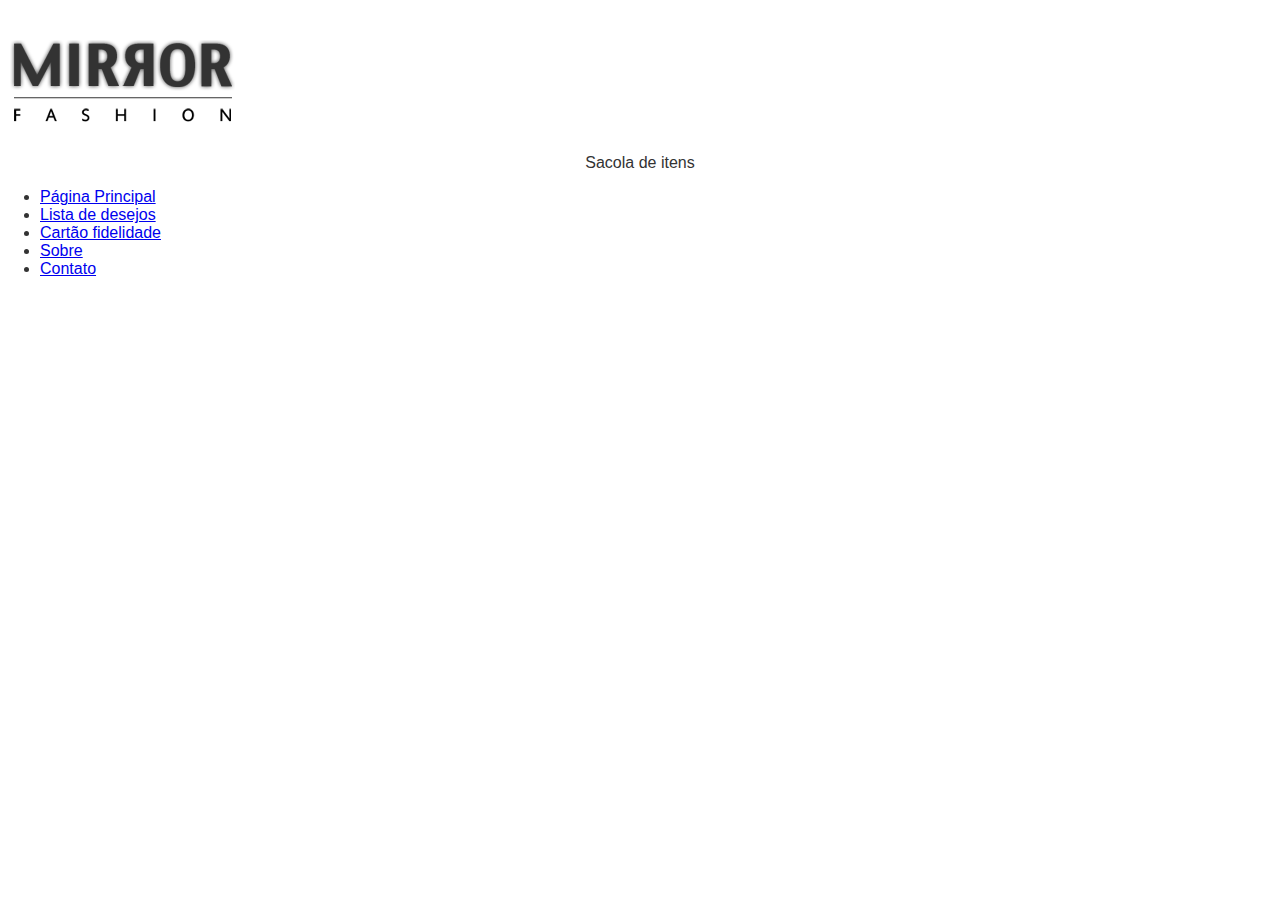
<file: conta.html>
<!DOCTYPE html>
<html lang="pt-br">
    <head>
        <meta charset="utf-8">
        <title>Página Principal</title>
        <link rel="stylesheet" type="text/css" href="css/estilo.css">
    </head>
    <body>
        <header>
            <!-- Conteúdo do cabeçalho-->
            <h1 class="logotipo"><img src="img/logo.png" alt="Mirror Fashion" title="Mirror Fashion"></h1>

            <p>Sacola de itens</p>

            <nav>
                <ul>
                    <li><a href="index.html">Página Principal</a></li>
                    <li><a href="#">Lista de desejos</a></li>
                    <li><a href="#">Cartão fidelidade</a></li>
                    <li><a href="sobre.html">Sobre</a></li>
                    <li><a href="#">Contato</a></li>
                </ul>
            </nav>
        </header>
        <!-- FIM Conteúdo do cabeçalho-->
        <div id="main">
            <!-- Conteúdo principal-->
        </div>
        <!-- FIM do Conteúdo principal-->

        <div id="destaques">
            <!-- Destaques da página-->
        </div>
        <!-- FIM do Destaques da página-->
        <footer>
            <!-- Conteúdo do rodapé-->
        </footer>
        <!-- FIM do Conteúdo do rodapé-->
    </body>
</html>
</file>
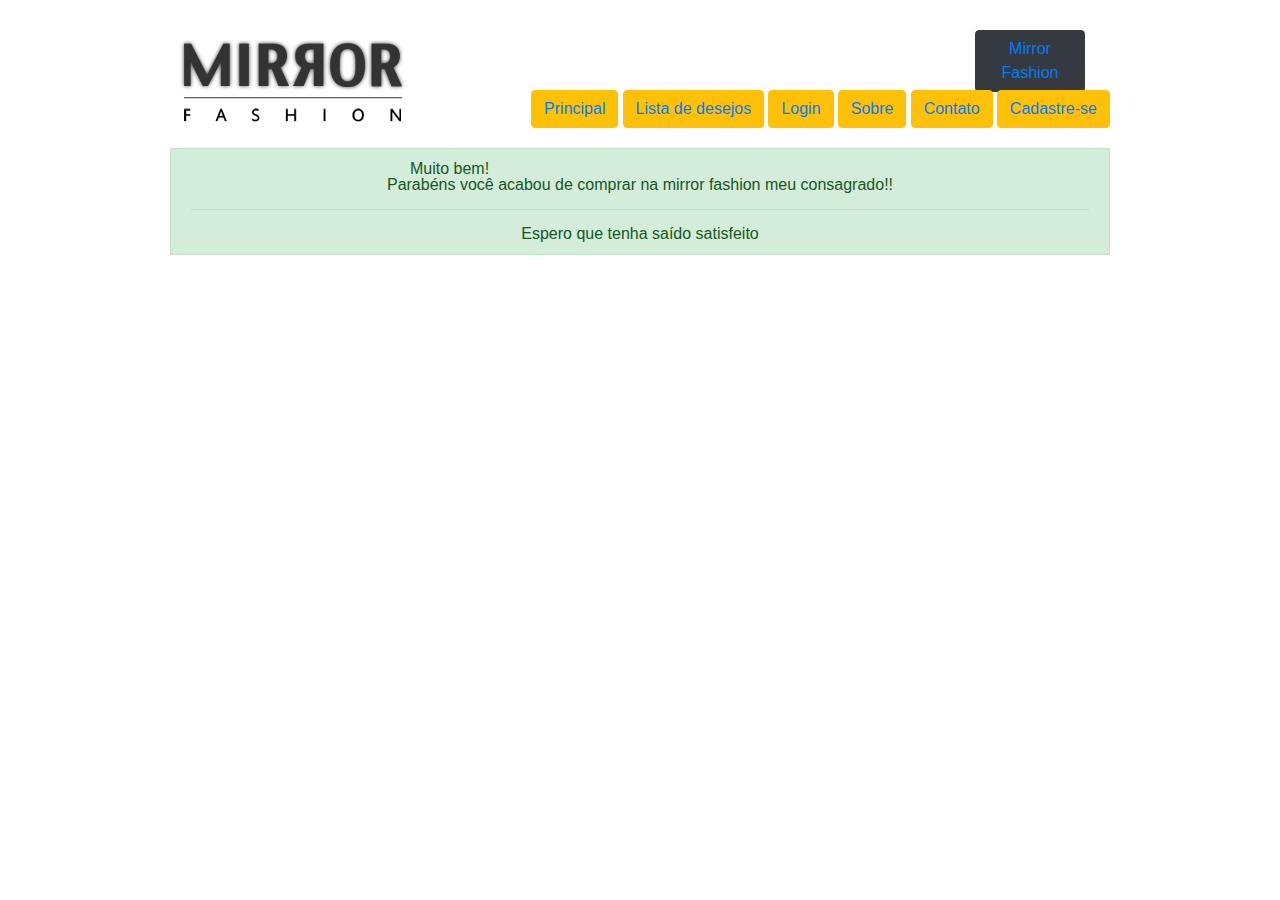
<file: finalizar_compra.html>
<!DOCTYPE html>
<html lang="pt-br">
    <head>
        <meta charset="utf-8">
        <title>Compra realizada com sucesso</title>

        <!-- Bootstrap CSS CDN
        <link rel="stylesheet" href="https://cdn.jsdelivr.net/npm/bootstrap@4.6.0/dist/css/bootstrap.min.css" integrity="sha384-B0vP5xmATw1+K9KRQjQERJvTumQW0nPEzvF6L/Z6nronJ3oUOFUFpCjEUQouq2+l" crossorigin="anonymous">
         -->

        <!--Bootstrap CSS LOCAL-->
        <link rel="stylesheet" href="css/bootstrap.min.css">
        
        <link rel="stylesheet" type="text/css" href="css/reset.css">

        <link rel="stylesheet" type="text/css" href="css/estilo.css">
        
        <!--[if lt IE 9]>
	        <script src="js/html5shiv.js"></script>
        <![endif]-->

        

    </head>
    <body>
        <!-- Conteúdo do cabeçalho-->
        <header class="container-padrao">

            <h1 class="logotipo"><a href="index.html"><img src="img/logo.png" alt="Mirror Fashion" title="Mirror Fashion"></a></h1>
            
            <p class="sacola"><button type="button" class="btn btn-dark"><a href ="sobre.html">Mirror Fashion</br></a></button>

                <div class="menu-opcoes">
                    <ul>
                       <l1><a href="index.html"> <button type="button" class="btn btn-warning">Principal</a></button></l1>
                       <l1><a href="#"> <button type="button" class="btn btn-warning">Lista de desejos</a></button></l1>
                       <l1><a href="tela_de_login.html"> <button type="button" class="btn btn-warning">Login</a></button></l1>
                       <l1><a href="sobre.html"> <button type="button" class="btn btn-warning">Sobre</a></button></l1>
                       <l1><a href="#"> <button type="button" class="btn btn-warning">Contato</a></button></l1>
                       <l1><a href="Cadastro.html"> <button type="button" class="btn btn-warning">Cadastre-se</a></button></l1>
                    </ul>
                </div>
        </header>
        <!-- FIM Conteúdo do cabeçalho-->
        
        <!-- Conteúdo principal-->
        <main id="conteudo" class="container-padrao">
            
            <!-- Área  principal da página-->
            <div id="principal" >
                <section class="busca">
                    <div class="menu-busca" id="busca">
                        <form action="https://www.google.com/search" method="get">
                            <input type="text" name="q" size="15">
                            <button> </button>
                        </form>
                    </div>
                </section>
               <div class="consagrado">
                <div class="alert alert-success" role="alert">
                    <h4 class="alert-heading">Muito bem!</h4>
                    <p>Parabéns você acabou de comprar na mirror fashion meu consagrado!! <hr>
                    <p class="mb-0">Espero que tenha saído satisfeito</p>
                  </div>



              
                <!-- FIM do Conteúdo do rodapé--> 
            </body>
            <!-- Bootstrap CDN
            <script src="https://code.jquery.com/jquery-3.5.1.slim.min.js" integrity="sha384-DfXdz2htPH0lsSSs5nCTpuj/zy4C+OGpamoFVy38MVBnE+IbbVYUew+OrCXaRkfj" crossorigin="anonymous"></script>
            <script src="https://cdn.jsdelivr.net/npm/popper.js@1.16.1/dist/umd/popper.min.js" integrity="sha384-9/reFTGAW83EW2RDu2S0VKaIzap3H66lZH81PoYlFhbGU+6BZp6G7niu735Sk7lN" crossorigin="anonymous"></script>
            <script src="https://cdn.jsdelivr.net/npm/bootstrap@4.6.0/dist/js/bootstrap.min.js" integrity="sha384-+YQ4JLhjyBLPDQt//I+STsc9iw4uQqACwlvpslubQzn4u2UU2UFM80nGisd026JF" crossorigin="anonymous"></script>
            -->
        
            <!--Bootstrap Local-->
            <script src="js/jquery-3.5.1.slim.min.js"></script>
            <script src="js/popper.min.js"></script>
            <script src="js/bootstrap.min.js"></script>
            <script>
                $('.carousel').carousel({
                    interval: 3000,
                    pause: 'hover'
                    
                })
            </script>
        
        </html>
</file>
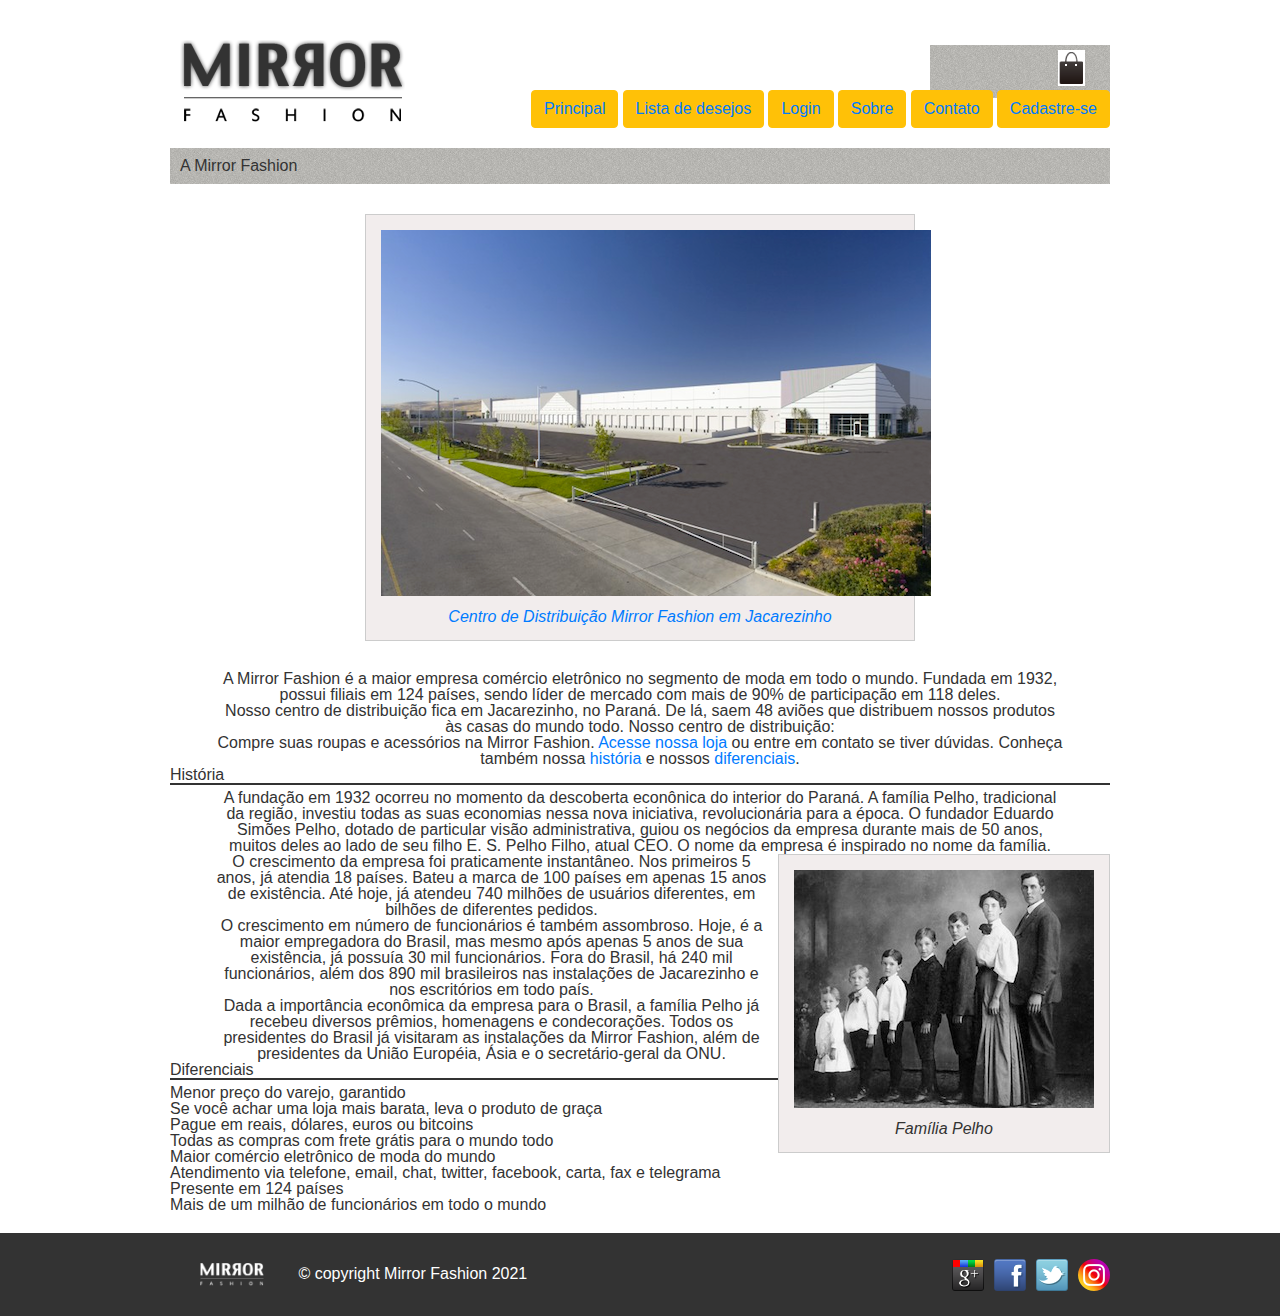
<file: sobre.html>
<!DOCTYPE html>
<html lang="pt-br">

<head>
    <meta charset="utf-8">
    <title>História</title>
    <link rel="stylesheet" type="text/css" href="css/reset.css">
    <link rel="stylesheet" type="text/css" href="css/estilo.css">
    <link rel="stylesheet" href="css/bootstrap.min.css">
        
    <link rel="stylesheet" type="text/css" href="css/reset.css">

    <link rel="stylesheet" type="text/css" href="css/estilo.css">

    <!--[if lt IE 9]>
	        <script src="js/html5shiv.js"></script>
        <![endif]-->

</head>

<body>

    <!-- Conteúdo do cabeçalho-->
    <header class="container-padrao">

        <h1 class="logotipo"><a href="index.html"><img src="img/logo.png" alt="Mirror Fashion"
                    title="Mirror Fashion"></a></h1>
                    <h1 class="sacola"><a href="tela_compra.html"><img src="img/sacola.png" alt="Mirror Fashion" title="Mirror Fashion"></a></h1>
        

                    <div class="menu-opcoes">
                        <ul>
                           <l1><a href="index.html"> <button type="button" class="btn btn-warning">Principal</a></button></l1>
                           <l1><a href="#"> <button type="button" class="btn btn-warning">Lista de desejos</a></button></l1>
                           <l1><a href="tela_de_login.html"> <button type="button" class="btn btn-warning">Login</a></button></l1>
                           <l1><a href="sobre.html"> <button type="button" class="btn btn-warning">Sobre</a></button></l1>
                           <l1><a href="#"> <button type="button" class="btn btn-warning">Contato</a></button></l1>
                           <l1><a href="Cadastro.html"> <button type="button" class="btn btn-warning">Cadastre-se</a></button></l1>
                        </ul>
                    </div>
    </header>
    <!-- FIM Conteúdo do cabeçalho-->
    <!-- Área  principal da página-->
    <div id="principal">
        <!-- Conteúdo principal-->
        <main id="conteudo" class="container-padrao">


            <h1>A Mirror Fashion</h1>
            <!-- CSS Inline: Quando apenas a tag específica necessita de uma formatação particular 
            1ª prioridade de renderização
            style="color: blue; background-color: yellow"
            -->


            <figure id="centro-distribuicao">

                <img src="img/centro-distribuicao.png" alt="Centro de Distribuição Mirror Fashion"
                    title="Centro de Distribuição">


                <figcaption>
                    <a target="_blank"
                        href="https://www.google.com.br/maps/place/Osasco+-+SP/@-23.4832441,-46.8982423,10.39z/data=!4m5!3m4!1s0x94ce5583db0fdfef:0x90ee3c33b723aa9c!8m2!3d-23.5372048!4d-46.7962319">
                        Centro de Distribuição Mirror Fashion em Jacarezinho
                    </a>
                </figcaption>
            </figure>
        </figure>
        <div class="color">
        <p id="especifico">A <strong>Mirror Fashion</strong> é a maior empresa comércio eletrônico no segmento de
            moda em todo o mundo.
            Fundada em 1932, possui filiais em 124 países, sendo líder de mercado com mais de 90% de
            participação em 118 deles.</p>

        <p>Nosso centro de distribuição fica em Jacarezinho, no Paraná. De lá, saem 48 aviões que
            distribuem nossos produtos às casas do mundo todo. Nosso centro de distribuição:</p>

        <p>Compre suas roupas e acessórios na <strong>Mirror Fashion</strong>. <a href="index.html">Acesse nossa
                loja</a> ou entre em contato
            se tiver dúvidas. Conheça também nossa <a href="#historia">história</a> e nossos <a
                href="#diferenciais">diferenciais</a>.</p>
            </div>
            <div class="color">
        <h2 id="historia">História</h2>

        <p>A fundação em 1932 ocorreu no momento da descoberta econônica do interior do Paraná. A
            família Pelho, tradicional da região, investiu todas as suas economias nessa nova iniciativa,
            revolucionária para a época. O fundador Eduardo Simões Pelho, dotado de particular visão
            administrativa, guiou os negócios da empresa durante mais de 50 anos, muitos deles ao lado
            de seu filho E. S. Pelho Filho, atual CEO. O nome da empresa é inspirado no nome da família.</p>
       
        <figure id="familia-pelho">
            <img src="img/familia-pelho.jpg" alt="familia-pelho.jpg" title="Família Pelho">
            <figcaption>Família Pelho</figcaption>
        </figure>

        <p>O crescimento da empresa foi praticamente instantâneo. Nos primeiros 5 anos, já atendia 18 países.
            Bateu a marca de 100 países em apenas 15 anos de existência. Até hoje, já atendeu 740 milhões
            de usuários diferentes, em bilhões de diferentes pedidos.</p>

        <p>O crescimento em número de funcionários é também assombroso. Hoje, é a maior empregadora do
            Brasil, mas mesmo após apenas 5 anos de sua existência, já possuía 30 mil funcionários. Fora do
            Brasil, há 240 mil funcionários, além dos 890 mil brasileiros nas instalações de Jacarezinho e
            nos escritórios em todo país.</p>

        <p>Dada a importância econômica da empresa para o Brasil, a família Pelho já recebeu diversos prêmios,
            homenagens e condecorações. Todos os presidentes do Brasil já visitaram as instalações da Mirror
            Fashion, além de presidentes da União Européia, Ásia e o secretário-geral da ONU.</p>
        </div>
        <div class="color">
        <h2 id="diferenciais">Diferenciais</h2>

        <ul>
            <li>Menor preço do varejo, garantido</li>
            <li>Se você achar uma loja mais barata, leva o produto de graça</li>
            <li>Pague em reais, dólares, euros ou bitcoins</li>
            <li>Todas as compras com frete grátis para o mundo todo</li>
            <li>Maior comércio eletrônico de moda do mundo</li>
            <li>Atendimento via telefone, email, chat, twitter, facebook, carta, fax e telegrama</li>
            <li>Presente em 124 países</li>
            <li>Mais de um milhão de funcionários em todo o mundo</li>
        </ul>
    </div>
    </main>
</div>
    
    <!-- FIM do Conteúdo principal-->

    <!-- Conteúdo do rodapé-->
    <footer id="rodape">
        <section class="container-padrao">
            <img src="img/logo-rodape.png" alt="logo-rodape.png">
            &copy copyright Mirror Fashion 2021
            <ul class="redes-sociais">
                <li><a href="https://plus.google.com">Google +</a></li>
                <li><a href="https://facebook.com">Facebook</a></li>
                <li><a href="https://twitter.com">Twitter</a></li>
                <li><a href="https://instagram.com">Instagram</a></li>
            </ul>
        </section>
    </footer>
    <!-- FIM do Conteúdo do rodapé-->

</body>

</html>
</file>
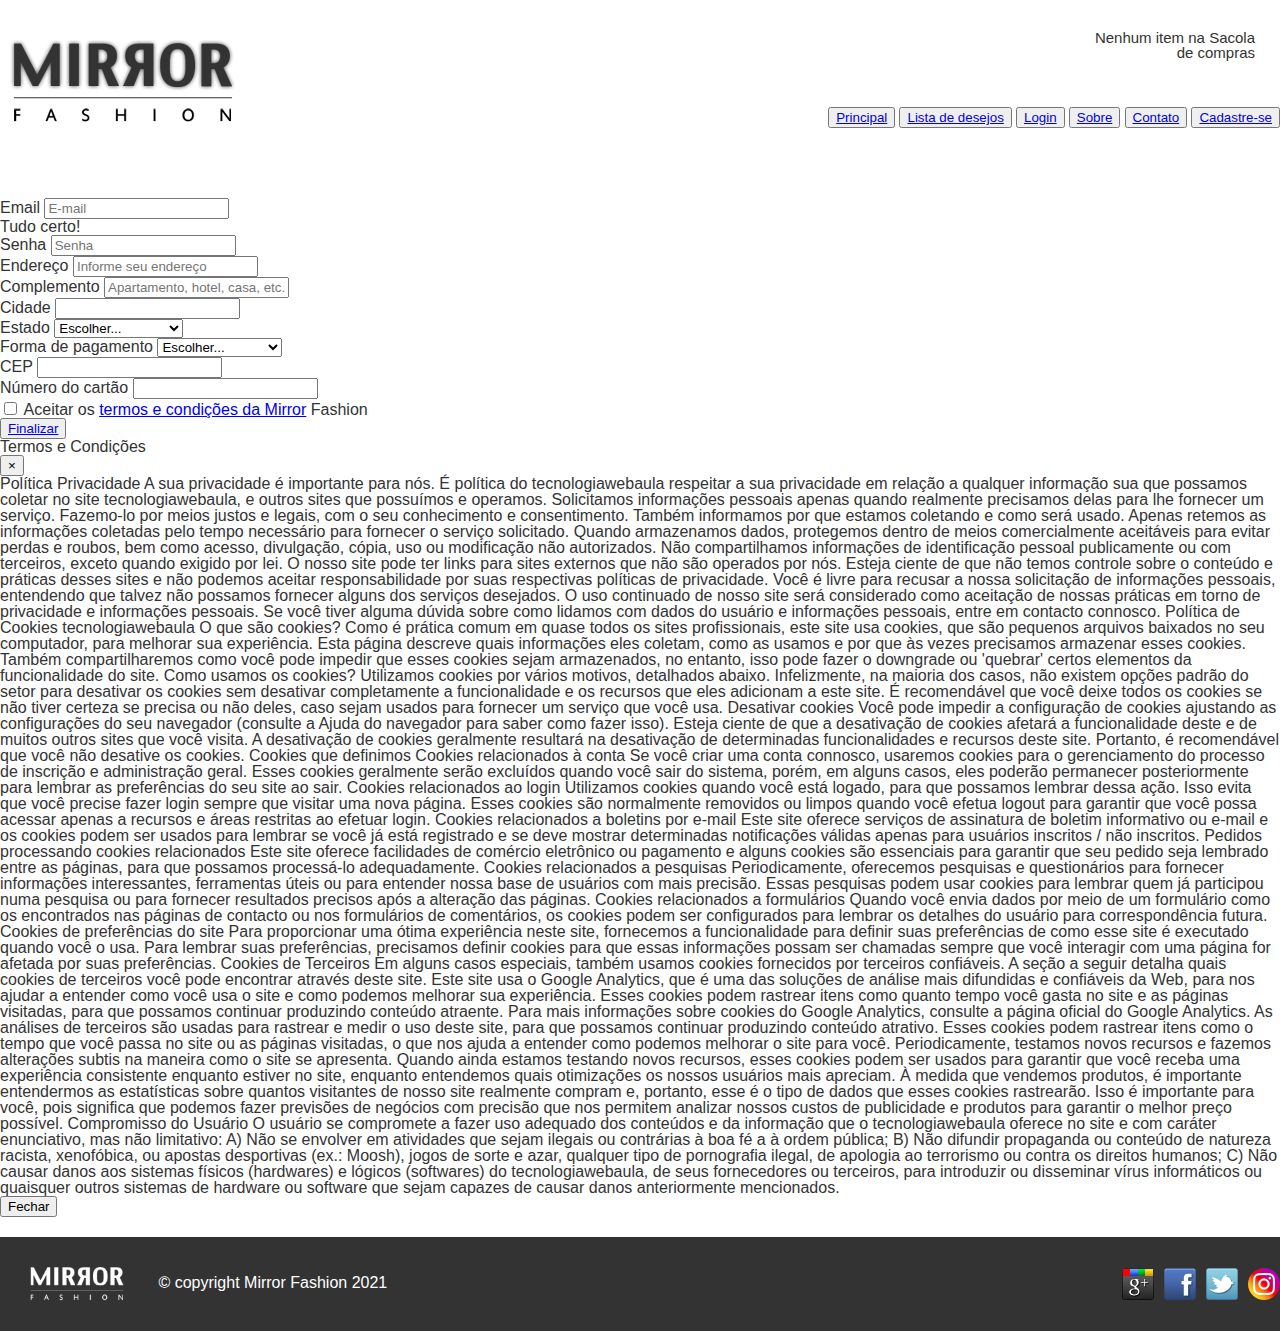
<file: tela_compra.html>
<!DOCTYPE html>
<html lang="pt-br">
    <head>
        <meta charset="utf-8">
        <title>Compra</title>

        <!-- Bootstrap CSS CDN -->
        <link rel="stylesheet" href="https://cdn.jsdelivr.net/npm/bootstrap@4.6.0/dist/css/bootstrap.min.css" integrity="sha384-B0vP5xmATw1+K9KRQjQERJvTumQW0nPEzvF6L/Z6nronJ3oUOFUFpCjEUQouq2+l" crossorigin="anonymous">
         

        <!--Bootstrap CSS LOCAL
        <link rel="stylesheet" href="css/bootstrap.min.css">
        -->
        
        <link rel="stylesheet" type="text/css" href="css/reset.css">

        <link rel="stylesheet" type="text/css" href="css/estilo.css">
        
        <!--[if lt IE 9]>
	        <script src="js/html5shiv.js"></script>
        <![endif]-->

        

    </head>
    <body class="gradiente">
        
         <!-- Conteúdo do cabeçalho-->
         <header class="container2-padrao">

            <h1 class="logotipo"><a href="index.html"><img src="img/logo.png" alt="Mirror Fashion" title="Mirror Fashion"></a></h1>

            <p class="sacola">Nenhum item na Sacola de compras</p>

            <div class="menu-opcoes">
              <ul>
                 <l1><a href="index.html"> <button type="button" class="btn btn-warning">Principal</a></button></l1>
                 <l1><a href="#"> <button type="button" class="btn btn-warning">Lista de desejos</a></button></l1>
                 <l1><a href="tela_de_login.html"> <button type="button" class="btn btn-warning">Login</a></button></l1>
                 <l1><a href="sobre.html"> <button type="button" class="btn btn-warning">Sobre</a></button></l1>
                 <l1><a href="#"> <button type="button" class="btn btn-warning">Contato</a></button></l1>
                 <l1><a href="Cadastro.html"> <button type="button" class="btn btn-warning">Cadastre-se</a></button></l1>
              </ul>
          </div>
        </header>
        <!-- FIM Conteúdo do cabeçalho-->
        
        <!-- Conteúdo principal-->
        <main id="conteudo" class="container2-padrao gradiente">
             <!-- Área  principal da página-->
            <div id="principal">
                <div class="container2-padrao paineis">
                    
                    </div>
                    
                    <form class="needs-validation" novalidate>
                        <div class="form-row">
                          <div class="form-group col-md-6">
                            <label for="inputEmail4">Email</label>
                            <input type="email" class="form-control" id="inputEmail4" placeholder="E-mail" required>
                            <div class="valid-feedback">
                                Tudo certo!
                            </div>
                          </div>
                          <div class="form-group col-md-6">
                            <label for="inputPassword4">Senha</label>
                            <input type="password" class="form-control" id="inputPassword4" placeholder="Senha" required>
                          </div>
                        </div>
                        <div class="form-group">
                          <label for="inputAddress">Endereço</label>
                          <input type="text" class="form-control" id="inputAddress" placeholder="Informe seu endereço" required>
                        </div>
                        <div class="form-group">
                          <label for="inputAddress2">Complemento</label>
                          <input type="text" class="form-control" id="inputAddress2" placeholder="Apartamento, hotel, casa, etc.">
                        </div>
                        <div class="form-row">
                          <div class="form-group col-md-6">
                            <label for="inputCity">Cidade</label>
                            <input type="text" class="form-control" id="inputCity" required>
                          </div>
                          <div class="form-group col-md-4">
                            <label for="inputEstado">Estado</label>
                            <select id="inputEstado" class="form-control" required>
                              <option value="">Escolher...</option>
                              <option value="1">São Paulo</option>
                              <option value="2">Rio de Janeiro</option>
                              <option value="3">Minas Gerais</option>
                              <option value="4">Santa Catarina</option>
                              <option value="5">Rio grande do Sul</option>
                              <option value="6">Bahia</option>
                            </select>
                          </div>
                          <div class="form-group col-md-4">
                            <label for="inputEstado">Forma de pagamento</label>
                            <select id="inputEstado" class="form-control" required>
                              <option value="">Escolher...</option>
                              <option value="1">Boleto</option>
                              <option value="2">Nubank</option>
                              <option value="3">PagSeguro</option>
                              <option value="4">Pix</option>
                              <option value="5">Cartão de crédito</option>
                              <option value="6">Cartão de débito</option>
                            </select>
                          </div>
                          <div class="form-group col-md-2">
                            <label for="inputCEP">CEP</label>
                            <input type="text" class="form-control" id="inputCEP" required>
                          </div>
                          <div class="form-group col-md-2">
                            <label for="inputCEP">Número do cartão</label>
                            <input type="text" class="form-control" id="inputCEP" required>
                          </div>
                        </div>
                        <div class="form-group">
                          <div class="form-check">
                            <input class="form-check-input" type="checkbox" id="gridCheck" required>
                            <label class="form-check-label" for="gridCheck">
                              Aceitar os <a href="#" data-toggle="modal" data-target="#ModalLongoExemplo">termos e condições da Mirror</a> Fashion
                            </label>
                          </div>
                        </div>
                        <div class="form-group">
                        <a href="finalizar_compra.html"><button class="btn btn-warning" type="checkbox">Finalizar</a></button>
                      </div>
                          
                  
                          
                      </form>
                      <!-- Modal -->
                      <div class="modal fade" id="ModalLongoExemplo" tabindex="-1" role="dialog" aria-labelledby="TituloModalLongoExemplo" aria-hidden="true">
                        <div class="modal-dialog" role="document">
                        <div class="modal-content">
                            <div class="modal-header">
                            <h5 class="modal-title" id="TituloModalLongoExemplo">Termos e Condições</h5>
                            <button type="button" class="close" data-dismiss="modal" aria-label="Fechar">
                                <span aria-hidden="true">&times;</span>
                            </button>
                            </div>
                            <div class="modal-body">
                              Política Privacidade
                              A sua privacidade é importante para nós. É política do tecnologiawebaula respeitar a sua privacidade em relação a qualquer informação sua que possamos coletar no site tecnologiawebaula, e outros sites que possuímos e operamos.
                              
                              Solicitamos informações pessoais apenas quando realmente precisamos delas para lhe fornecer um serviço. Fazemo-lo por meios justos e legais, com o seu conhecimento e consentimento. Também informamos por que estamos coletando e como será usado.
                              
                              Apenas retemos as informações coletadas pelo tempo necessário para fornecer o serviço solicitado. Quando armazenamos dados, protegemos dentro de meios comercialmente aceitáveis ​​para evitar perdas e roubos, bem como acesso, divulgação, cópia, uso ou modificação não autorizados.
                              
                              Não compartilhamos informações de identificação pessoal publicamente ou com terceiros, exceto quando exigido por lei.
                              
                              O nosso site pode ter links para sites externos que não são operados por nós. Esteja ciente de que não temos controle sobre o conteúdo e práticas desses sites e não podemos aceitar responsabilidade por suas respectivas políticas de privacidade.
                              
                              Você é livre para recusar a nossa solicitação de informações pessoais, entendendo que talvez não possamos fornecer alguns dos serviços desejados.
                              
                              O uso continuado de nosso site será considerado como aceitação de nossas práticas em torno de privacidade e informações pessoais. Se você tiver alguma dúvida sobre como lidamos com dados do usuário e informações pessoais, entre em contacto connosco.
                              
                              Política de Cookies tecnologiawebaula
                              O que são cookies?
                              Como é prática comum em quase todos os sites profissionais, este site usa cookies, que são pequenos arquivos baixados no seu computador, para melhorar sua experiência. Esta página descreve quais informações eles coletam, como as usamos e por que às vezes precisamos armazenar esses cookies. Também compartilharemos como você pode impedir que esses cookies sejam armazenados, no entanto, isso pode fazer o downgrade ou 'quebrar' certos elementos da funcionalidade do site.
                              
                              Como usamos os cookies?
                              Utilizamos cookies por vários motivos, detalhados abaixo. Infelizmente, na maioria dos casos, não existem opções padrão do setor para desativar os cookies sem desativar completamente a funcionalidade e os recursos que eles adicionam a este site. É recomendável que você deixe todos os cookies se não tiver certeza se precisa ou não deles, caso sejam usados ​​para fornecer um serviço que você usa.
                              
                              Desativar cookies
                              Você pode impedir a configuração de cookies ajustando as configurações do seu navegador (consulte a Ajuda do navegador para saber como fazer isso). Esteja ciente de que a desativação de cookies afetará a funcionalidade deste e de muitos outros sites que você visita. A desativação de cookies geralmente resultará na desativação de determinadas funcionalidades e recursos deste site. Portanto, é recomendável que você não desative os cookies.
                              
                              Cookies que definimos
                              Cookies relacionados à conta
                              
                              Se você criar uma conta connosco, usaremos cookies para o gerenciamento do processo de inscrição e administração geral. Esses cookies geralmente serão excluídos quando você sair do sistema, porém, em alguns casos, eles poderão permanecer posteriormente para lembrar as preferências do seu site ao sair.
                              
                              Cookies relacionados ao login
                              
                              Utilizamos cookies quando você está logado, para que possamos lembrar dessa ação. Isso evita que você precise fazer login sempre que visitar uma nova página. Esses cookies são normalmente removidos ou limpos quando você efetua logout para garantir que você possa acessar apenas a recursos e áreas restritas ao efetuar login.
                              
                              Cookies relacionados a boletins por e-mail
                              
                              Este site oferece serviços de assinatura de boletim informativo ou e-mail e os cookies podem ser usados ​​para lembrar se você já está registrado e se deve mostrar determinadas notificações válidas apenas para usuários inscritos / não inscritos.
                              
                              Pedidos processando cookies relacionados
                              
                              Este site oferece facilidades de comércio eletrônico ou pagamento e alguns cookies são essenciais para garantir que seu pedido seja lembrado entre as páginas, para que possamos processá-lo adequadamente.
                              
                              Cookies relacionados a pesquisas
                              
                              Periodicamente, oferecemos pesquisas e questionários para fornecer informações interessantes, ferramentas úteis ou para entender nossa base de usuários com mais precisão. Essas pesquisas podem usar cookies para lembrar quem já participou numa pesquisa ou para fornecer resultados precisos após a alteração das páginas.
                              
                              Cookies relacionados a formulários
                              
                              Quando você envia dados por meio de um formulário como os encontrados nas páginas de contacto ou nos formulários de comentários, os cookies podem ser configurados para lembrar os detalhes do usuário para correspondência futura.
                              
                              Cookies de preferências do site
                              
                              Para proporcionar uma ótima experiência neste site, fornecemos a funcionalidade para definir suas preferências de como esse site é executado quando você o usa. Para lembrar suas preferências, precisamos definir cookies para que essas informações possam ser chamadas sempre que você interagir com uma página for afetada por suas preferências.
                              Cookies de Terceiros
                              Em alguns casos especiais, também usamos cookies fornecidos por terceiros confiáveis. A seção a seguir detalha quais cookies de terceiros você pode encontrar através deste site.
                              
                              Este site usa o Google Analytics, que é uma das soluções de análise mais difundidas e confiáveis ​​da Web, para nos ajudar a entender como você usa o site e como podemos melhorar sua experiência. Esses cookies podem rastrear itens como quanto tempo você gasta no site e as páginas visitadas, para que possamos continuar produzindo conteúdo atraente.
                              Para mais informações sobre cookies do Google Analytics, consulte a página oficial do Google Analytics.
                              
                              As análises de terceiros são usadas para rastrear e medir o uso deste site, para que possamos continuar produzindo conteúdo atrativo. Esses cookies podem rastrear itens como o tempo que você passa no site ou as páginas visitadas, o que nos ajuda a entender como podemos melhorar o site para você.
                              Periodicamente, testamos novos recursos e fazemos alterações subtis na maneira como o site se apresenta. Quando ainda estamos testando novos recursos, esses cookies podem ser usados ​​para garantir que você receba uma experiência consistente enquanto estiver no site, enquanto entendemos quais otimizações os nossos usuários mais apreciam.
                              À medida que vendemos produtos, é importante entendermos as estatísticas sobre quantos visitantes de nosso site realmente compram e, portanto, esse é o tipo de dados que esses cookies rastrearão. Isso é importante para você, pois significa que podemos fazer previsões de negócios com precisão que nos permitem analizar nossos custos de publicidade e produtos para garantir o melhor preço possível.
                              Compromisso do Usuário
                              O usuário se compromete a fazer uso adequado dos conteúdos e da informação que o tecnologiawebaula oferece no site e com caráter enunciativo, mas não limitativo:
                              
                              A) Não se envolver em atividades que sejam ilegais ou contrárias à boa fé a à ordem pública;
                              B) Não difundir propaganda ou conteúdo de natureza racista, xenofóbica, ou apostas desportivas (ex.: Moosh), jogos de sorte e azar, qualquer tipo de pornografia ilegal, de apologia ao terrorismo ou contra os direitos humanos;
                              C) Não causar danos aos sistemas físicos (hardwares) e lógicos (softwares) do tecnologiawebaula, de seus fornecedores ou terceiros, para introduzir ou disseminar vírus informáticos ou quaisquer outros sistemas de hardware ou software que sejam capazes de causar danos anteriormente mencionados.  
                            </div>
                            <div class="modal-footer">
                            <button type="button" class="btn btn-secondary" data-dismiss="modal">Fechar</button>
                            </div>
                            
                        </div>
                        </div>
                    </div>
                </div>
            </div>
        </main>
        <!-- FIM do Conteúdo principal-->

        <!-- Conteúdo do rodapé-->
        <footer id="rodape">
            <section class="container2-padrao">
                <img src="img/logo-rodape.png" alt="logo-rodape.png"> 
                &copy copyright Mirror Fashion 2021    
                <ul class="redes-sociais">
                    <li><a href="https://plus.google.com">Google +</a></li>
                    <li><a href="https://facebook.com">Facebook</a></li>
                    <li><a href="https://twitter.com">Twitter</a></li>
                    <li><a href="https://instagram.com">Instagram</a></li>
                </ul>
            </section>
        </footer>
        <!-- FIM do Conteúdo do rodapé--> 
    </body>
    <!-- Bootstrap CDN -->
    <script src="https://code.jquery.com/jquery-3.5.1.slim.min.js" integrity="sha384-DfXdz2htPH0lsSSs5nCTpuj/zy4C+OGpamoFVy38MVBnE+IbbVYUew+OrCXaRkfj" crossorigin="anonymous"></script>
    <script src="https://cdn.jsdelivr.net/npm/popper.js@1.16.1/dist/umd/popper.min.js" integrity="sha384-9/reFTGAW83EW2RDu2S0VKaIzap3H66lZH81PoYlFhbGU+6BZp6G7niu735Sk7lN" crossorigin="anonymous"></script>
    <script src="https://cdn.jsdelivr.net/npm/bootstrap@4.6.0/dist/js/bootstrap.min.js" integrity="sha384-+YQ4JLhjyBLPDQt//I+STsc9iw4uQqACwlvpslubQzn4u2UU2UFM80nGisd026JF" crossorigin="anonymous"></script>


    <!--Bootstrap Local
    <script src="js/jquery-3.5.1.slim.min.js"></script>
    <script src="js/popper.min.js"></script>
    <script src="js/bootstrap.min.js"></script>
    -->

    <script>
        // Exemplo de JavaScript inicial para desativar envios de formulário, se houver campos inválidos.
        (function() {
          'use strict';
          window.addEventListener('load', function() {
            // Pega todos os formulários que nós queremos aplicar estilos de validação Bootstrap personalizados.
            var forms = document.getElementsByClassName('needs-validation');
            // Faz um loop neles e evita o envio
            var validation = Array.prototype.filter.call(forms, function(form) {
              form.addEventListener('submit', function(event) {
                if (form.checkValidity() === false) {
                  event.preventDefault();
                  event.stopPropagation();
                }
                form.classList.add('was-validated');
              }, false);
            });
          }, false);
        })();
        // Mantém os inputs em cache:
        
    </script>
</html>
</file>
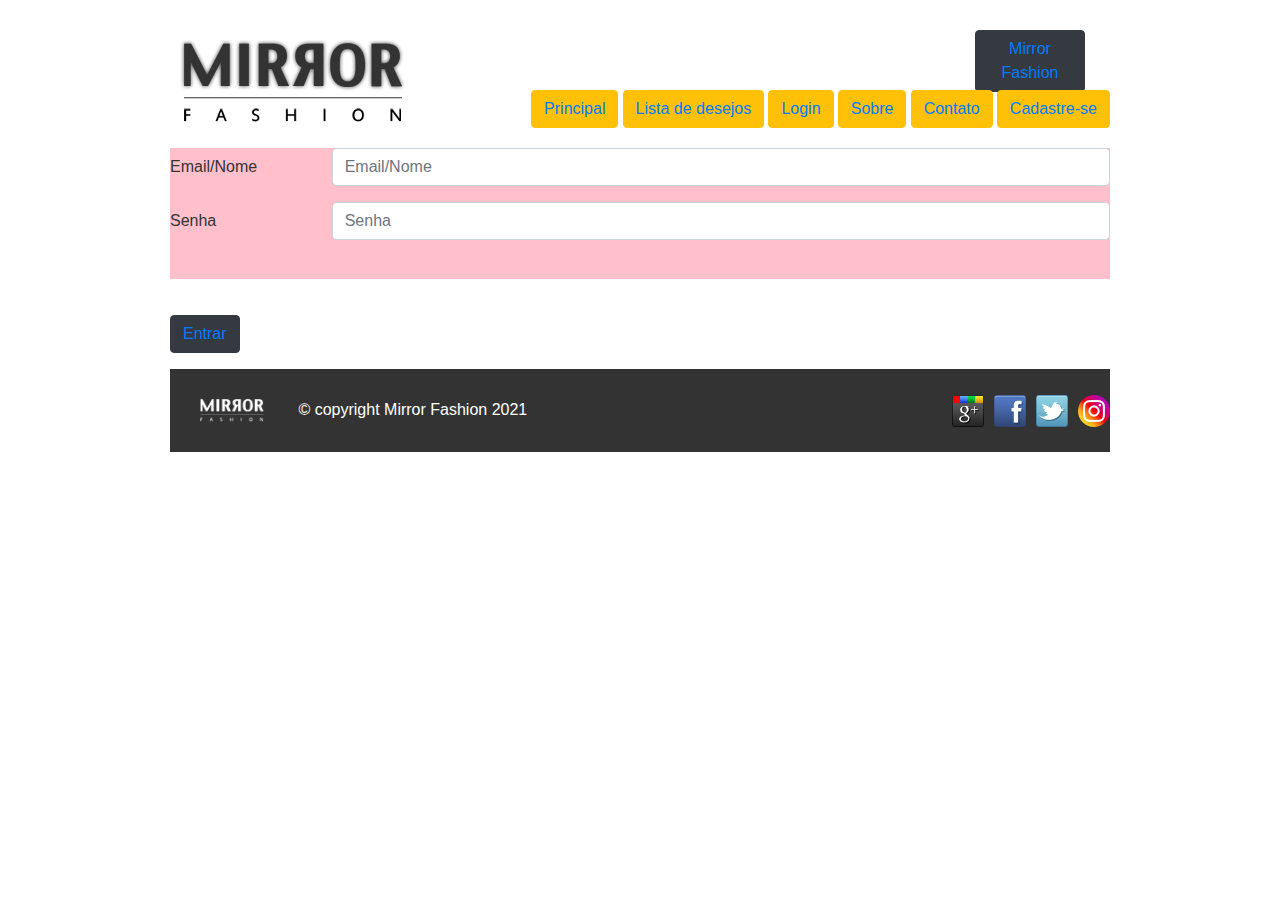
<file: tela_de_login.html>
<!DOCTYPE html>
<html lang="pt-br">
    <head>
        <meta charset="utf-8">
        <title>Login</title>

        <!-- Bootstrap CSS CDN
        <link rel="stylesheet" href="https://cdn.jsdelivr.net/npm/bootstrap@4.6.0/dist/css/bootstrap.min.css" integrity="sha384-B0vP5xmATw1+K9KRQjQERJvTumQW0nPEzvF6L/Z6nronJ3oUOFUFpCjEUQouq2+l" crossorigin="anonymous">
         -->

        <!--Bootstrap CSS LOCAL-->
        <link rel="stylesheet" href="css/bootstrap.min.css">
        
        <link rel="stylesheet" type="text/css" href="css/reset.css">

        <link rel="stylesheet" type="text/css" href="css/estilo.css">
        
        <!--[if lt IE 9]>
	        <script src="js/html5shiv.js"></script>
        <![endif]-->

        

    </head>
    <body>
        <!-- Conteúdo do cabeçalho-->
        <header class="container-padrao">

            <h1 class="logotipo"><a href="index.html"><img src="img/logo.png" alt="Mirror Fashion" title="Mirror Fashion"></a></h1>
            
            <p class="sacola"><button type="button" class="btn btn-dark"><a href ="sobre.html">Mirror Fashion</br></a></button>

              <div class="menu-opcoes">
                <ul>
                   <l1><a href="index.html"> <button type="button" class="btn btn-warning">Principal</a></button></l1>
                   <l1><a href="#"> <button type="button" class="btn btn-warning">Lista de desejos</a></button></l1>
                   <l1><a href="tela_de_login.html"> <button type="button" class="btn btn-warning">Login</a></button></l1>
                   <l1><a href="sobre.html"> <button type="button" class="btn btn-warning">Sobre</a></button></l1>
                   <l1><a href="#"> <button type="button" class="btn btn-warning">Contato</a></button></l1>
                   <l1><a href="Cadastro.html"> <button type="button" class="btn btn-warning">Cadastre-se</a></button></l1>
                </ul>
            </div>
        </header>
        <!-- FIM Conteúdo do cabeçalho-->
        
        <!-- Conteúdo principal-->
        <main id="conteudo" class="container-padrao">
            
            <!-- Área  principal da página-->
            <div id="principal" >
                
                <form class="consagrado">
                    <div class="form-group row">
                      <label for="inputEmail3" class="col-sm-2 col-form-label">Email/Nome</label>
                      <div class="col-sm-10">
                        <input type="email" class="form-control" id="inputEmail3" placeholder="Email/Nome">
                      </div>
                    </div>
                    <div class="form-group row">
                      <label for="inputPassword3" class="col-sm-2 col-form-label">Senha</label>
                      <div class="col-sm-10">
                        <input type="password" class="form-control" id="inputPassword3" placeholder="Senha">
                      </div>
                    </div>
                    <fieldset class="form-group">
                      <div class="row">
                        <legend class="col-form-label col-sm-2 pt-0"></legend>
                        <div class="col-sm-10">
                          
                         
                        </div>
                      </div>
                    </fieldset>
                    <div class="form-group row">
                      
                      </div>
                    </div>
                    <div class="form-group row">
                      <div class="col-sm-10">
                        <button type="submit" class="btn btn-dark"><a href ="index.html">Entrar</a></button>
                      </div>
                    </div>
                  </form>




                <footer id="rodape">
                    <section class="container-padrao">
                        <img src="img/logo-rodape.png" alt="logo-rodape.png"> 
                        &copy copyright Mirror Fashion 2021    
                        <ul class="redes-sociais">
                            <li><a href="https://plus.google.com">Google +</a></li>
                            <li><a href="https://facebook.com">Facebook</a></li>
                            <li><a href="https://twitter.com">Twitter</a></li>
                            <li><a href="https://instagram.com">Instagram</a></li>
                        </ul>
                    </section>
                </footer>
                <!-- FIM do Conteúdo do rodapé--> 
            </body>
            <!-- Bootstrap CDN
            <script src="https://code.jquery.com/jquery-3.5.1.slim.min.js" integrity="sha384-DfXdz2htPH0lsSSs5nCTpuj/zy4C+OGpamoFVy38MVBnE+IbbVYUew+OrCXaRkfj" crossorigin="anonymous"></script>
            <script src="https://cdn.jsdelivr.net/npm/popper.js@1.16.1/dist/umd/popper.min.js" integrity="sha384-9/reFTGAW83EW2RDu2S0VKaIzap3H66lZH81PoYlFhbGU+6BZp6G7niu735Sk7lN" crossorigin="anonymous"></script>
            <script src="https://cdn.jsdelivr.net/npm/bootstrap@4.6.0/dist/js/bootstrap.min.js" integrity="sha384-+YQ4JLhjyBLPDQt//I+STsc9iw4uQqACwlvpslubQzn4u2UU2UFM80nGisd026JF" crossorigin="anonymous"></script>
            -->
        
            <!--Bootstrap Local-->
            <script src="js/jquery-3.5.1.slim.min.js"></script>
            <script src="js/popper.min.js"></script>
            <script src="js/bootstrap.min.js"></script>
            <script>
                $('.carousel').carousel({
                    interval: 3000,
                    pause: 'hover'
                    
                })
            </script>
        
        </html>
</file>
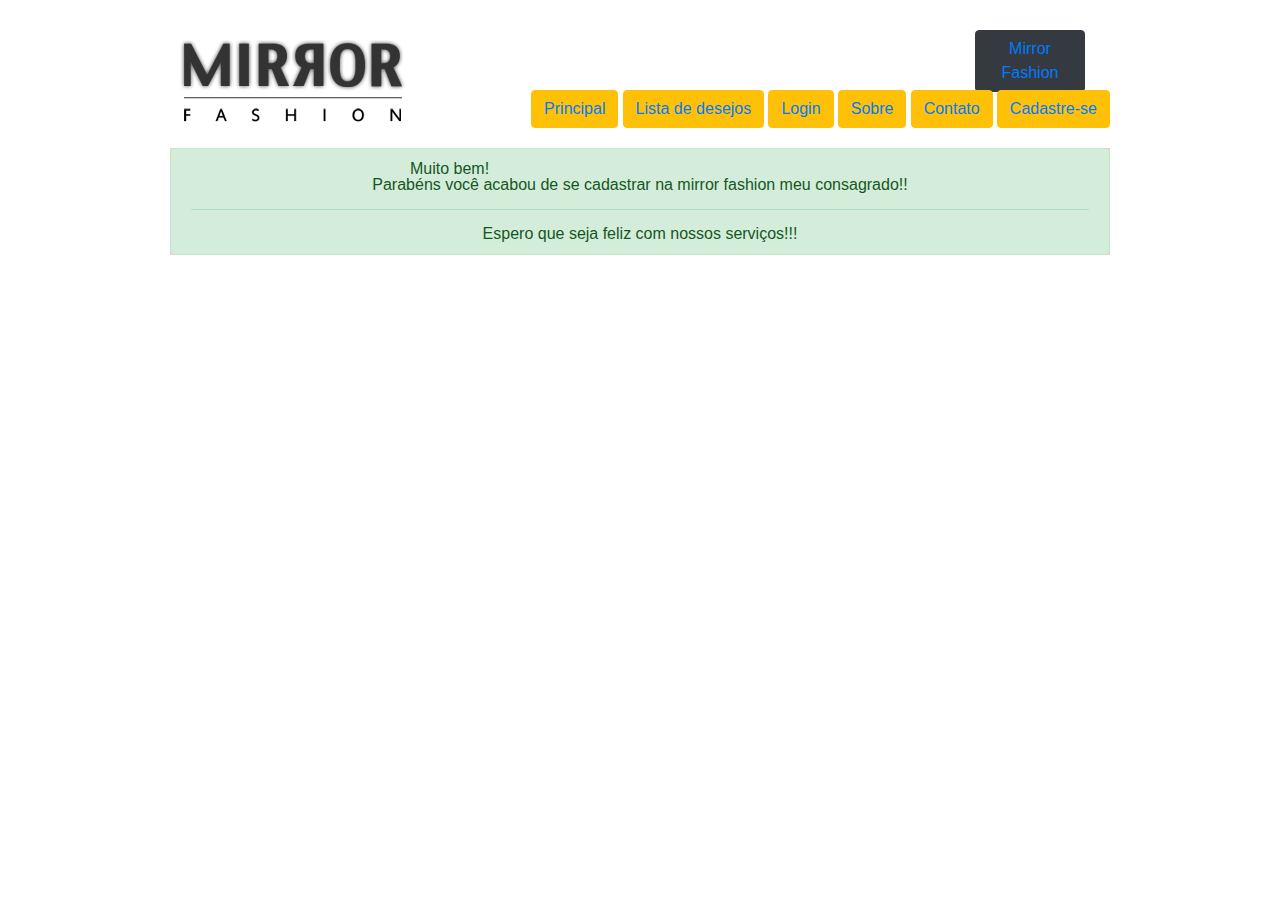
<file: validacao_email.html>
<!DOCTYPE html>
<html lang="pt-br">
    <head>
        <meta charset="utf-8">
        <title>E-mail cadastrado com sucesso</title>

        <!-- Bootstrap CSS CDN
        <link rel="stylesheet" href="https://cdn.jsdelivr.net/npm/bootstrap@4.6.0/dist/css/bootstrap.min.css" integrity="sha384-B0vP5xmATw1+K9KRQjQERJvTumQW0nPEzvF6L/Z6nronJ3oUOFUFpCjEUQouq2+l" crossorigin="anonymous">
         -->

        <!--Bootstrap CSS LOCAL-->
        <link rel="stylesheet" href="css/bootstrap.min.css">
        
        <link rel="stylesheet" type="text/css" href="css/reset.css">

        <link rel="stylesheet" type="text/css" href="css/estilo.css">
        
        <!--[if lt IE 9]>
	        <script src="js/html5shiv.js"></script>
        <![endif]-->

        

    </head>
    <body>
        <!-- Conteúdo do cabeçalho-->
        <header class="container-padrao">

            <h1 class="logotipo"><a href="index.html"><img src="img/logo.png" alt="Mirror Fashion" title="Mirror Fashion"></a></h1>
            
            <p class="sacola"><button type="button" class="btn btn-dark"><a href ="sobre.html">Mirror Fashion</br></a></button>

                <div class="menu-opcoes">
                    <ul>
                       <l1><a href="index.html"> <button type="button" class="btn btn-warning">Principal</a></button></l1>
                       <l1><a href="#"> <button type="button" class="btn btn-warning">Lista de desejos</a></button></l1>
                       <l1><a href="tela_de_login.html"> <button type="button" class="btn btn-warning">Login</a></button></l1>
                       <l1><a href="sobre.html"> <button type="button" class="btn btn-warning">Sobre</a></button></l1>
                       <l1><a href="#"> <button type="button" class="btn btn-warning">Contato</a></button></l1>
                       <l1><a href="Cadastro.html"> <button type="button" class="btn btn-warning">Cadastre-se</a></button></l1>
                    </ul>
                </div>
        </header>
        <!-- FIM Conteúdo do cabeçalho-->
        
        <!-- Conteúdo principal-->
        <main id="conteudo" class="container-padrao">
            
            <!-- Área  principal da página-->
            <div id="principal" >
                <section class="busca">
                    <div class="menu-busca" id="busca">
                        <form action="https://www.google.com/search" method="get">
                            <input type="text" name="q" size="15">
                            <button> </button>
                        </form>
                    </div>
                </section>
               <div class="consagrado">
                <div class="alert alert-success" role="alert">
                    <h4 class="alert-heading">Muito bem!</h4>
                    <p>Parabéns você acabou de se cadastrar na mirror fashion meu consagrado!! <hr>
                    <p class="mb-0">Espero que seja feliz com nossos serviços!!!</p>
                  </div>



              
                <!-- FIM do Conteúdo do rodapé--> 
            </body>
            <!-- Bootstrap CDN
            <script src="https://code.jquery.com/jquery-3.5.1.slim.min.js" integrity="sha384-DfXdz2htPH0lsSSs5nCTpuj/zy4C+OGpamoFVy38MVBnE+IbbVYUew+OrCXaRkfj" crossorigin="anonymous"></script>
            <script src="https://cdn.jsdelivr.net/npm/popper.js@1.16.1/dist/umd/popper.min.js" integrity="sha384-9/reFTGAW83EW2RDu2S0VKaIzap3H66lZH81PoYlFhbGU+6BZp6G7niu735Sk7lN" crossorigin="anonymous"></script>
            <script src="https://cdn.jsdelivr.net/npm/bootstrap@4.6.0/dist/js/bootstrap.min.js" integrity="sha384-+YQ4JLhjyBLPDQt//I+STsc9iw4uQqACwlvpslubQzn4u2UU2UFM80nGisd026JF" crossorigin="anonymous"></script>
            -->
        
            <!--Bootstrap Local-->
            <script src="js/jquery-3.5.1.slim.min.js"></script>
            <script src="js/popper.min.js"></script>
            <script src="js/bootstrap.min.js"></script>
            <script>
                $('.carousel').carousel({
                    interval: 3000,
                    pause: 'hover'
                    
                })
            </script>
        
        </html>
</file>
<file: css/estilo.css>
body {
    color: #333;
    font-family: 'Lucida Sans', 'Lucida Sans Regular', 'Lucida Grande', 'Lucida Sans Unicode', Geneva, Verdana, Helvetica, sans-serif;
    margin-left: auto;
    margin-right: auto;
}

h1 {
    background-image: url('../img/sobre-background.jpg');
    padding: 10px;
    margin-top: 20px;
}

h2 {
    border-bottom: 2px solid #333;
    margin-bottom: 5px;
}

figure {
    background-color: #f2eded;
    border: 1px solid #ccc;
    text-align: center;
    padding: 15px;
    margin:30px;
}

figcaption {
    font-style: italic;
    margin-top: 10px;
}

p {
    font-family: Arial, Helvetica, sans-serif;
    font-style: normal;
    padding: 0 45px;
    text-align: center;
    
}

#centro-distribuicao {
    margin-left: auto;
    margin-right: auto;
    width: 550px;
}

#familia-pelho {
    float: right;
    margin: 0 0 10px 10px;
}

footer {
    position: relative;
    bottom: 0;
    clear: both;
}

footer .container-padrao {
    position: relative;
}

#rodape {
    color:#fff;
    background-color: #333;
    margin: 0 0;
    padding: 30px 0;
    

}

#rodape img {
    padding-left: 30px;
    margin-right: 30px;
    width:94px;
    vertical-align: middle;
}

header {
    position: relative;
    background-color: #FFF;
}

.container-padrao {
    margin: 0 auto;
    width:940px;
}

.logotipo {
    background-image: none;
    padding: 10px;
    position:relative;
    top:10px;
}

.menu-opcoes {
    position: absolute;
    bottom: 0;
    right: 0;
}

.menu-opcoes ul {
    position: relative;
    font-size: 15px;

}
.menu-opcoes ul li {
    display:inline;
    margin-left: 20px;
}

.menu-opcoes ul li a  {
    text-decoration: none;
    margin: 5px;
    padding: 5px;
}

.menu-opcoes ul li a:hover {
    color: #ccc;
    background-color: #333;
    border-radius: 5px;
}


.link-ativo {
    color: #ccc;
    background-color: #333;
    border-radius: 5px;

}


.sacola {
   
    background-position: top right;
    font-size: 15px;
    padding-right: 25px;
    text-align: right;
    width: 180px;
    padding-top: 5px;
    position: absolute;
    top: 5px;
    right: 0;
}

main {
    position: relative;
    background-color: #FFF;

}

#principal {
    margin-top: 20px;
    padding-bottom: 20px;
}

.banner-destaque {
    margin-top: 0;
    padding: 0;
    text-align: right;
    width: 660px;
    display: inline-block;
    

}


#busca {
    margin-top: 0px;
    padding: 0;
}


#busca input[type=text]{
    color: black;
    border-radius: 4px;
    size: 50px;

}

#busca button {
    background-image: url('../img/busca.png');
    background-repeat: no-repeat;
    vertical-align: middle;
    width: 20px;
    height: 20px;
    
}

#busca, #menu-departamentos {
    float:left;
    background-color: whitesmoke;
    font-weight: bold;
    width: 230px;
    margin-right: 10px;
    padding-left: 10px;
    
}

#menu-departamentos {
    clear:left;
    line-height: 1.50em;
}

#menu-departamentos ul {
    width: 220px;
}

#menu-departamentos li {
    background-color: #FFF;
    margin-bottom:5px;
    margin-right: 5px;
    padding: 10px auto;
    line-height: 1.50em;
}

#menu-departamentos a:link {
    text-decoration: none;
    color: #333;
    
}

.paineis {
    display: inline-block;
    width: 100%;
    vertical-align: top;
    margin: 0;
    padding: 0 0 50px 0;

}

.painel {
    padding: 0;
    width: 465px;
    border-radius: 4px;
    margin-left: auto;
    margin-right: auto;
    text-align: center;
}
.novidades {
    
    background-color: #f5dcdc;
    margin-left: auto;
    margin-right: auto;
    padding: 0 0 30px 0;

}

.mais-vendidos {
    
    background-color: #dcdcf5;
    margin-left: auto;
    margin-right: auto;
    padding: 0 0 30px 0;
}

.painel ol {
    padding-bottom: 10px;
    margin-left: auto;
    margin-right: auto;
}

.painel li {
    display: inline-block;
    margin: 2px;
    padding-bottom: 10px;
    height: 140px;
    vertical-align: middle;

}

.painel h2 {
    font-size: 24px;
    font-weight: bold;
    text-transform: uppercase;
    margin-bottom: 0px;
    text-align: left;
    padding: 15px;
}

.painel a {
    color: #333;
    font-size: 14px;
    text-align: center;
    text-decoration: none;
}

.painel figure {
    width:91px;
    padding: 5px;
    margin-left: auto;
    margin-right: auto;
    vertical-align: top;
    border-radius: 4px;
}

.painel img {
    width:92px;
}

input[value] {
    color: red;
}

div[class|="menu"] {
    border-radius: 4px;
}



.redes-sociais {
   position: absolute;

   /* centraliza verticalmente */
   top: 50%;
   transform: translateY(-50%);

   right: 0;
}

.redes-sociais a {
    width: 32px;
    height: 32px;
    display: block;
    text-indent: -99999px;

}

.redes-sociais li {
    float: left;
    display: inline;
    margin-left: 10px;
}

.redes-sociais a[href*="facebook"] {
    background-image: url("../img/facebook.png");
    background-repeat: no-repeat;
}

.redes-sociais a[href*="google"] {
    background-image: url("../img/googleplus.png");
    background-repeat: no-repeat;
}

.redes-sociais a[href*="twitter"] {
    background-image: url("../img/twitter.png");
    background-repeat: no-repeat;
}

.redes-sociais a[href*="instagram.com"] {
    background-image: url("../img/instragram32.png");
    background-repeat: no-repeat;
}

strike {
    color: red;
}

.menu-departamentos li ul {
    display: none;
    transition: 0.7s ease-out;
}

.menu-departamentos li:hover ul {
    display: block;
    transition: box-shadow 1s  ease-in;
    
}

.menu-departamentos li:hover ul li a {
    color: #333;
    transition: box-shadow 1s  ease-in;
}
.menu-departamentos li ul li a:hover {
    color:pink;
    transition: box-shadow 1s  ease-in;
}

.validacao {
    float: center;
    background-color: pink;
    margin-left: auto;
    margin-right: auto;
    padding: 0 0 30px 0;

}

.efeito:hover{
    -webkit-transform: scale(1.3);
        -ms-transform: scale(1.3);
        transform: scale(1.3);
    position:relative;
    top:10px;
    bottom: 2px;
    color:#333;
    transition: top 2s, color 1seg ease;
    transform: rotate(-10deg);
}
.color:hover{
    -webkit-transform: scale(0.9);
        -ms-transform: scale(0.9);
        transform: scale(0.9);
        background:pink;

}

.consagrado{
    background-color: pink;
}
.jumbotron{
background-color: #3abb2f;

}




















/*
.quadrado {
    background-color: green;
    height: 100px;
}

.absoluto1 {
    position: relative;
    background-color: red;
    top:100px;
    right: 0px;
    left:0px;
    height: 80%;
}

.absoluto2 {
    position: relative;
    background-color: yellow;
    width: 100%;
    bottom:0px;
    right: 0px;
    left:0px;
    height: 10%;
}
*/
</file>
